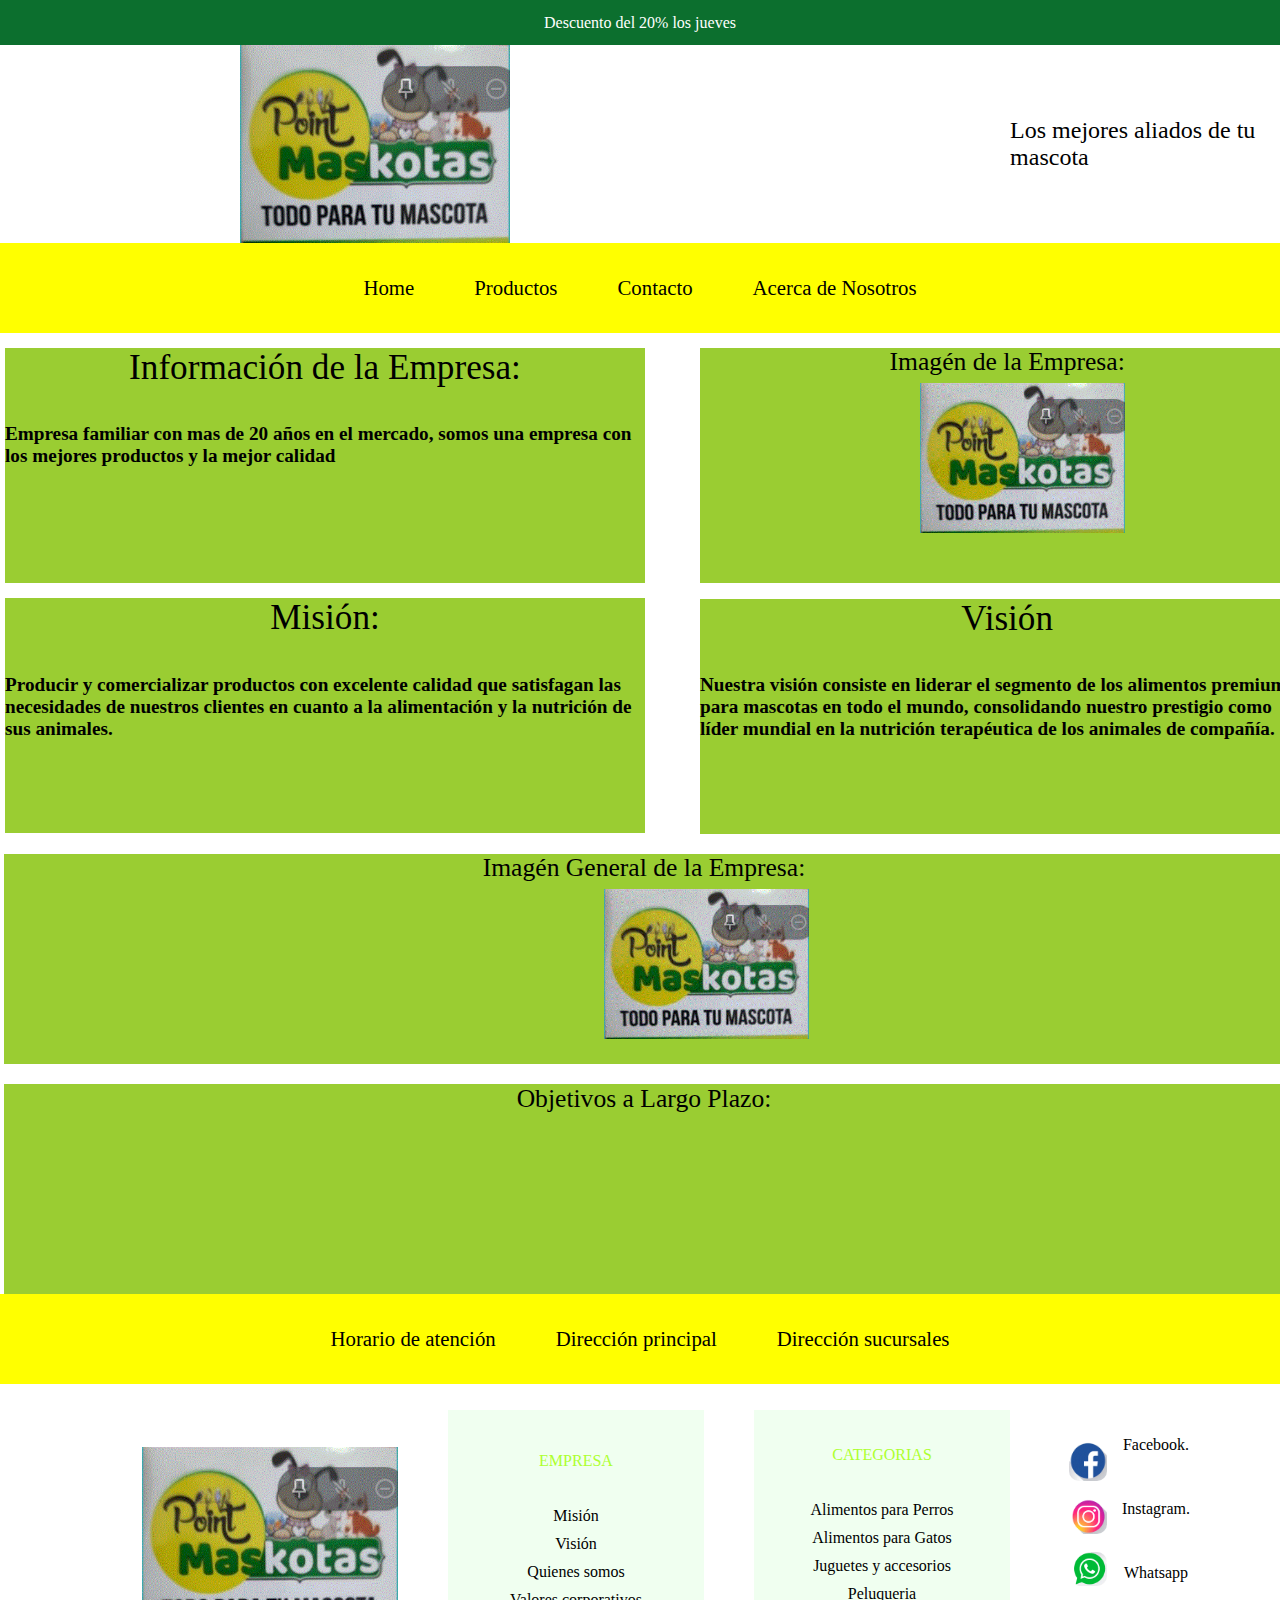
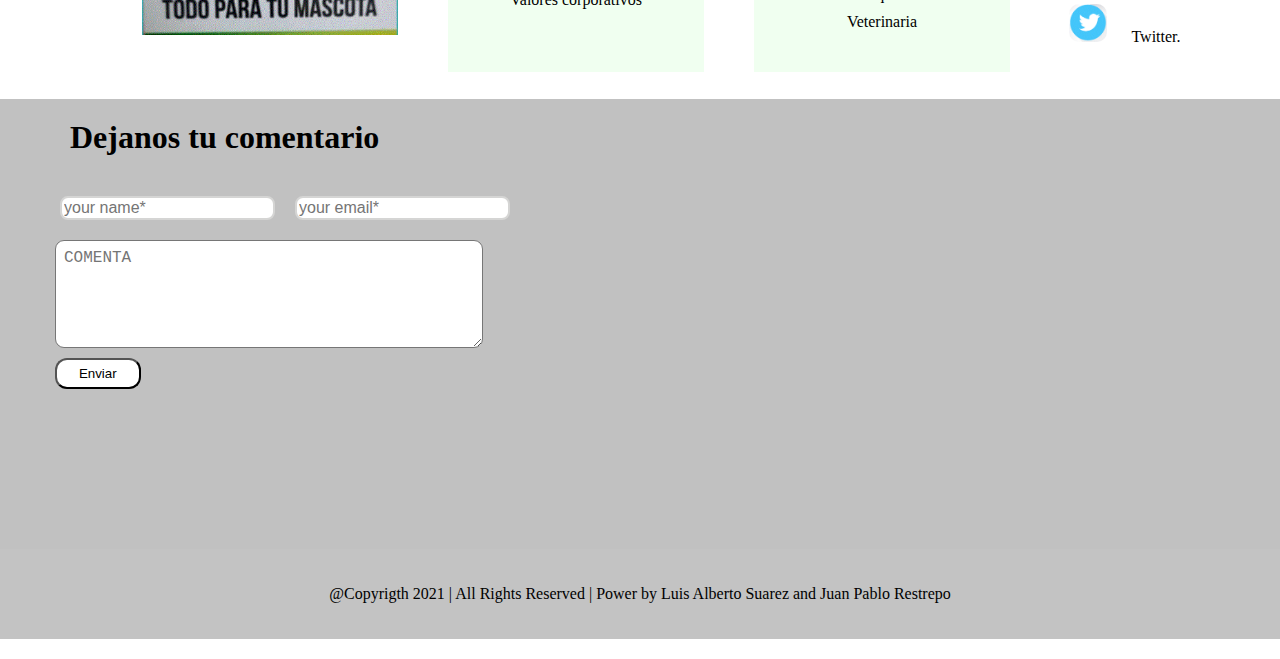
<file: acercaDeNo.html>
<!DOCTYPE html>
<html lang="es">
<head>
    <meta charset="UTF-8">
    <meta http-equiv="X-UA-Compatible" content="IE=edge">
    <meta name="viewport" content="width=device-width, initial-scale=1.0">
    <title>Acerca De Nosotros</title>
    <link rel="stylesheet" href="css/banner1.css">
    <link rel="stylesheet" href="css/logo.css">
    <link rel="stylesheet" href="css/home.css">
    <link rel="stylesheet" href="css/seccionprincipal.css">
    <link rel="stylesheet" href="css/footer.css">
</head>
<body>

    <header>
        <!-- Este es el Banner de publicidad escrita que se desplaza al principio-->
        <section class="banner">
            <div class="row">
                <div class="col-100">
                    <p>Descuento del 20% los jueves</p>                
                <div class="col-100">
                    <p>Por la compra de un producto marca Nutranugget participe de una rifa</p>
                </div>
                <div class="col-100">
                    <p>Descuento del 10% en servicios de Veterinaria</p>
                </div>
            </div>
        </section>
        
        <!-- Secccion del logo y eslogan-->
        <section class="logo">
            <div class="row">
                <figure> 
                    <img src="img/Logo.GIF">
                    <p>Los mejores aliados de tu mascota</p>
                </figure>                
            </div>
        </section>
        
        <!-- Secccion del navegador-->
        <nav>
            <ul>
                <li><a href="index.html">Home</a></li>
                <li><a href="Productos.html">Productos</a></li>
                <li><a href="Contactenos.html">Contacto</a></li>
                <li><a href="acercaDeNo.html">Acerca de Nosotros</a></li>
            </ul>
        </nav>

    </header>
    
    <main>
        <div class="infoEmpresa">
            <p>Información de la Empresa:</p>
            <h2>Empresa familiar con mas de 20 años en el mercado, somos una empresa con
                los mejores productos y la mejor calidad 
            </h2>
        </div>

        <div class="imgEmpresa">
            <img src="img/Logo.GIF" alt="Img Empresa">
            <p>Imagén de la Empresa:</p>
            
        </div>

        <div class="misionEmpresa">
            <p>Misión:</p>
            <h2>Producir y comercializar productos con excelente calidad que satisfagan las necesidades 
                de nuestros clientes en cuanto a la alimentación y la nutrición de sus animales. 
            </h2>
        </div>

        <div class="visionEmpresa">
            <p>Visión</p>
            <h2>Nuestra visión consiste en liderar el segmento de los alimentos premium para mascotas en 
                todo el mundo, consolidando nuestro prestigio como líder mundial en la nutrición terapéutica 
                de los animales de compañía. 
            </h2>            
        </div>

        <div class="imgEmpresaGener">
            <img src="img/Logo.GIF" alt="Img Empresa">
            <p>Imagén General de la Empresa:</p>
            
        </div>

        <div class="objetivosEmpresa">
            <p>Objetivos a Largo Plazo:</p>
            
        </div>
        
    </main>

    <!-- Secccion footer-->
    <footer>

        <nav>
            <ul>
                <li><a href="">Horario de atención</a></li>
                <li><a href="">Dirección principal</a></li>
                <li><a href="">Dirección sucursales</a></li>
            </ul>
        </nav>

        <div class="row-footer">
            <img src="img/Logo.GIF" alt="">
            <div class="empresa">
                <p>EMPRESA</p>
                <ul>
                    <li><a href="">Misión</a> </li>
                    <li><a href="">Visión</a> </li>
                    <li><a href="">Quienes somos</a> </li>
                    <li><a href="">Valores corporativos</a> </li>
                </ul>
            </div>
            <div class="categorias">
                <p>CATEGORIAS</p>
                <ul>
                    <li><a href="">Alimentos para Perros</a></li>
                    <li><a href="">Alimentos para Gatos</a></li>
                    <li><a href="">Juguetes y accesorios</a></li>
                    <li><a href="">Peluqueria</a></li>
                    <li><a href="">Veterinaria</a></li>
                </ul>
            </div>
            <div class="redsocial">
                <img src="img/face.GIF" alt="Logo Footer">  
                

                <img src="img/Insta.GIF" alt="Logo Footer"> 
                

                <img src="img/what.GIF" alt="Logo Footer"> 
                

                <img src="img/Tuiter.GIF" alt="Logo Footer"> 
                
            </div>
            <div class="redsocial-n">
                <ul>
                    <li><a href="https://www.facebook.com/pointmaskotas">Facebook.</a></li>
                    <li><a href="https://www.instagram.com/point_maskotas/?hl=es-la">Instagram.</a></li>
                    <li><a href="">Whatsapp</a></li>
                    <li><a href="">Twitter.</a></li>
                </ul>
            </div>
        </div>
        <div class="row-formulario">
            <div class="col-60">
                <form action="#">
                    <div class="tittle">
                        <h2> Dejanos tu comentario </h2>
                    </div>
                    <div class="casillas">
                        <input class="input-text" type="text" placeholder="your name*">
                        <input class="input-text" type="text" placeholder="your email*">
                    </div>
                    <div class="comentarios">
                        <textarea name="comment1" id="comment" cols="30" rows="5" placeholder="COMENTA"></textarea>
                    </div>
                    <div class="button">
                        <button>Enviar</button>
                    </div>
                </form>
               </div>
        </div>

            <span>@Copyrigth 2021 | All Rights Reserved | Power by Luis Alberto Suarez and Juan Pablo Restrepo  </span>
            
    </footer>
</body>
</html>
</file>
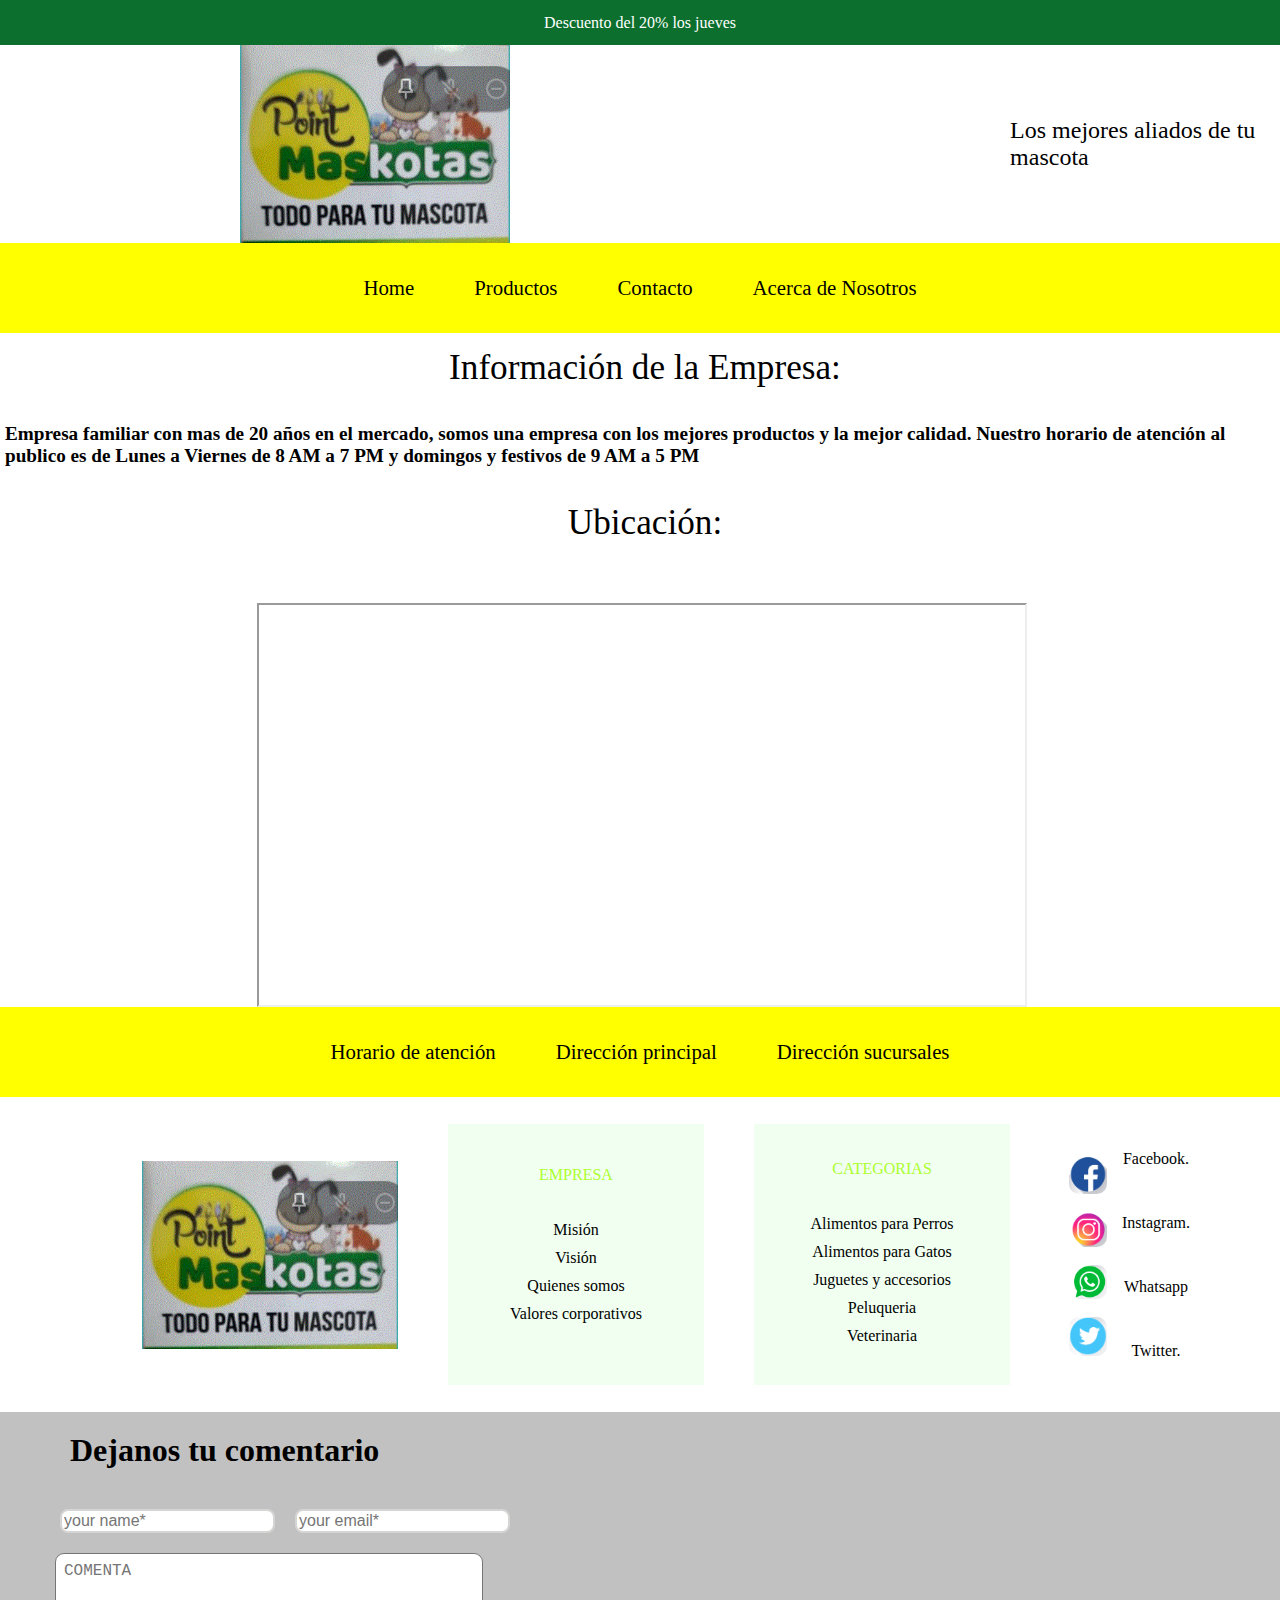
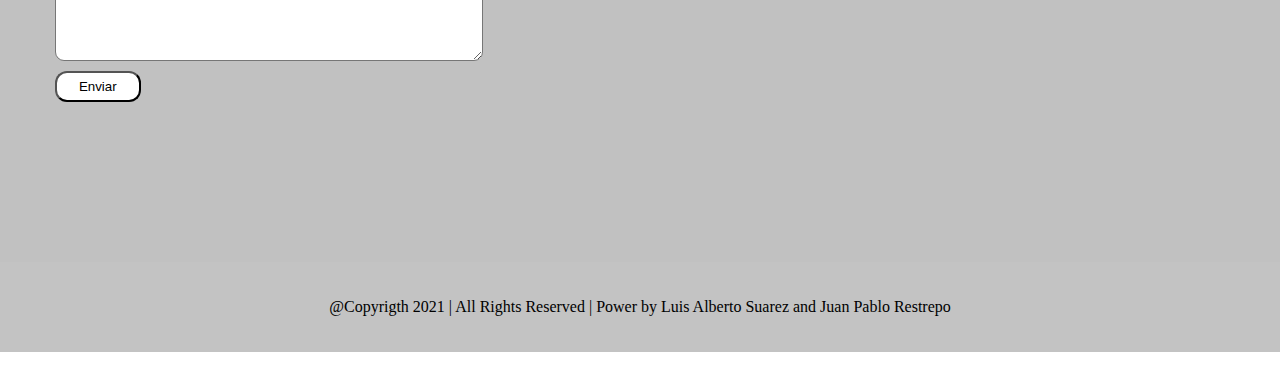
<file: contactenos.html>
<!DOCTYPE html>
<html lang="es">
<head>
    <meta charset="UTF-8">
    <meta http-equiv="X-UA-Compatible" content="IE=edge">
    <meta name="viewport" content="width=device-width, initial-scale=1.0">
    <title>Contactenos</title>
    <link rel="stylesheet" href="css/banner1.css">
    <link rel="stylesheet" href="css/logo.css">
    <link rel="stylesheet" href="css/home.css">
    <link rel="stylesheet" href="css/seccionprincipal-contactos.css">
    <link rel="stylesheet" href="css/footer.css">
</head>
<body>

    <header>
        <!-- Este es el Banner de publicidad escrita que se desplaza al principio-->
        <section class="banner">
            <div class="row">
                <div class="col-100">
                    <p>Descuento del 20% los jueves</p>                
                <div class="col-100">
                    <p>Por la compra de un producto marca Nutranugget participe de una rifa</p>
                </div>
                <div class="col-100">
                    <p>Descuento del 10% en servicios de Veterinaria</p>
                </div>
            </div>
        </section>
        
        <!-- Secccion del logo y eslogan-->
        <section class="logo">
            <div class="row">
                <figure> 
                    <img src="img/Logo.GIF">
                    <p>Los mejores aliados de tu mascota</p>
                </figure>                
            </div>
        </section>
        
        <!-- Secccion del navegador-->
        <nav>
            <ul>
                <li><a href="index.html">Home</a></li>
                <li><a href="Productos.html">Productos</a></li>
                <li><a href="Contactenos.html">Contacto</a></li>
                <li><a href="acercaDeNo.html">Acerca de Nosotros</a></li>
            </ul>
        </nav>

    </header>
    
    <main>
        <div class="infoEmpresa">
            <p>Información de la Empresa:</p>
            <h2>Empresa familiar con mas de 20 años en el mercado, somos una empresa con
                los mejores productos y la mejor calidad.

                Nuestro horario de atención al publico  es de Lunes a Viernes de 8 AM a 7 PM y 
                domingos y festivos de 9 AM a 5 PM
            </h2>
            <p>Ubicación:</p>
        </div>

        <div class="mapaUbicacion">
            <iframe src="https://www.google.com/maps/embed?pb=!1m18!1m12!1m3!1d126916.69937767177!2d-75.
                         65125242516606!3d6.244369471663203!2m3!1f0!2f0!3f0!3m2!1i1024!2i768!4f13.
                         1!3m3!1m2!1s0x8e4428dfb80fad05%3A0x42137cfcc7b53b56!2sMedell%C3%ADn%2C%20Antioquia!5e0!3m2!1ses!2sco!4v1617745139866!5m2!1ses!2sco" 
                         width="60%" height="400" style="border:;" allowfullscreen="" loading="lazy"></iframe>
        </div>
        
    </main>

    <!-- Secccion footer-->
    <footer>

        <nav>
            <ul>
                <li><a href="">Horario de atención</a></li>
                <li><a href="">Dirección principal</a></li>
                <li><a href="">Dirección sucursales</a></li>
            </ul>
        </nav>

        <div class="row-footer">
            <img src="img/Logo.GIF" alt="">
            <div class="empresa">
                <p>EMPRESA</p>
                <ul>
                    <li><a href="">Misión</a> </li>
                    <li><a href="">Visión</a> </li>
                    <li><a href="">Quienes somos</a> </li>
                    <li><a href="">Valores corporativos</a> </li>
                </ul>
            </div>
            <div class="categorias">
                <p>CATEGORIAS</p>
                <ul>
                    <li><a href="">Alimentos para Perros</a></li>
                    <li><a href="">Alimentos para Gatos</a></li>
                    <li><a href="">Juguetes y accesorios</a></li>
                    <li><a href="">Peluqueria</a></li>
                    <li><a href="">Veterinaria</a></li>
                </ul>
            </div>
            <div class="redsocial">
                <img src="img/face.GIF" alt="Logo Footer">  
                

                <img src="img/Insta.GIF" alt="Logo Footer"> 
                

                <img src="img/what.GIF" alt="Logo Footer"> 
                

                <img src="img/Tuiter.GIF" alt="Logo Footer"> 
                
            </div>
            <div class="redsocial-n">
                <ul>
                    <li><a href="https://www.facebook.com/pointmaskotas">Facebook.</a></li>
                    <li><a href="https://www.instagram.com/point_maskotas/?hl=es-la">Instagram.</a></li>
                    <li><a href="">Whatsapp</a></li>
                    <li><a href="">Twitter.</a></li>
                </ul>
            </div>
        </div>
        <div class="row-formulario">
            <div class="col-60">
                <form action="#">
                    <div class="tittle">
                        <h2> Dejanos tu comentario </h2>
                    </div>
                    <div class="casillas">
                        <input class="input-text" type="text" placeholder="your name*">
                        <input class="input-text" type="text" placeholder="your email*">
                    </div>
                    <div class="comentarios">
                        <textarea name="comment1" id="comment" cols="30" rows="5" placeholder="COMENTA"></textarea>
                    </div>
                    <div class="button">
                        <button>Enviar</button>
                    </div>
                </form>
               </div>
        </div>

            <span>@Copyrigth 2021 | All Rights Reserved | Power by Luis Alberto Suarez and Juan Pablo Restrepo  </span>
            
    </footer>

</body>
</html>
</file>
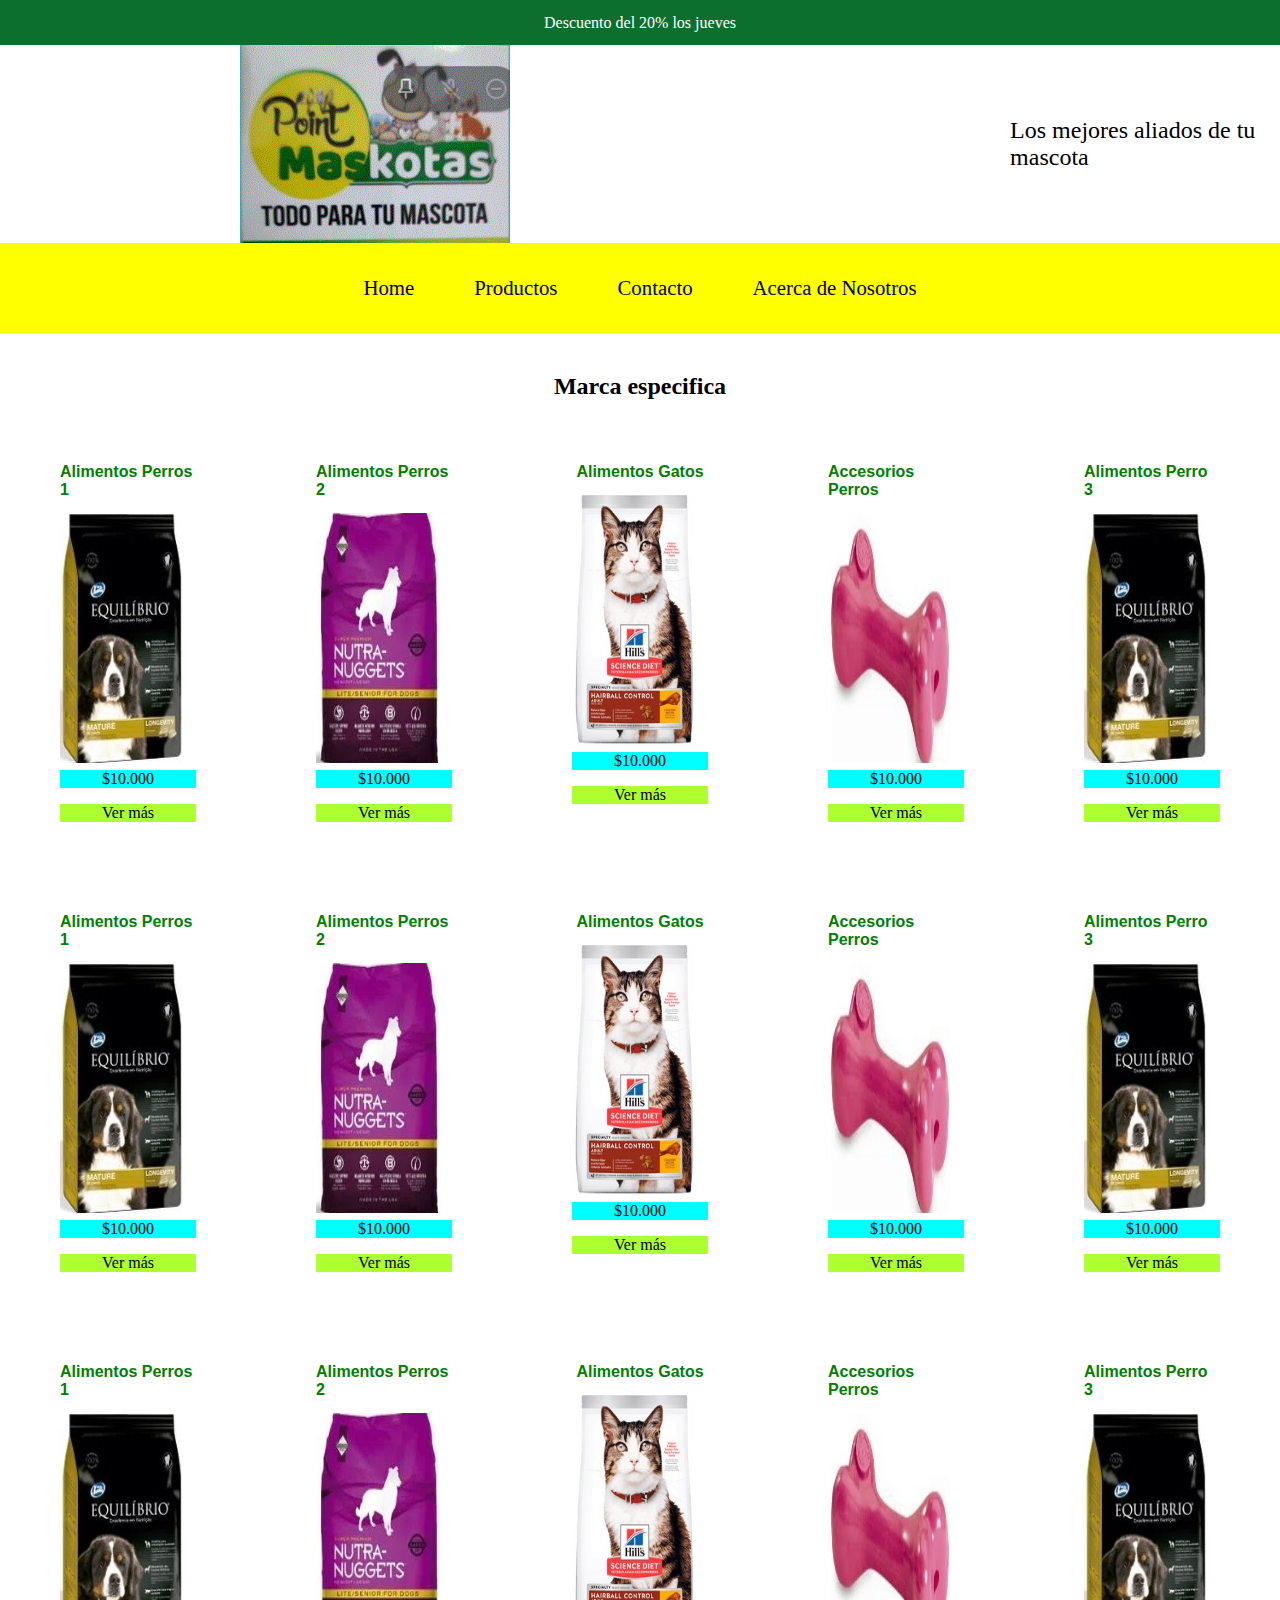
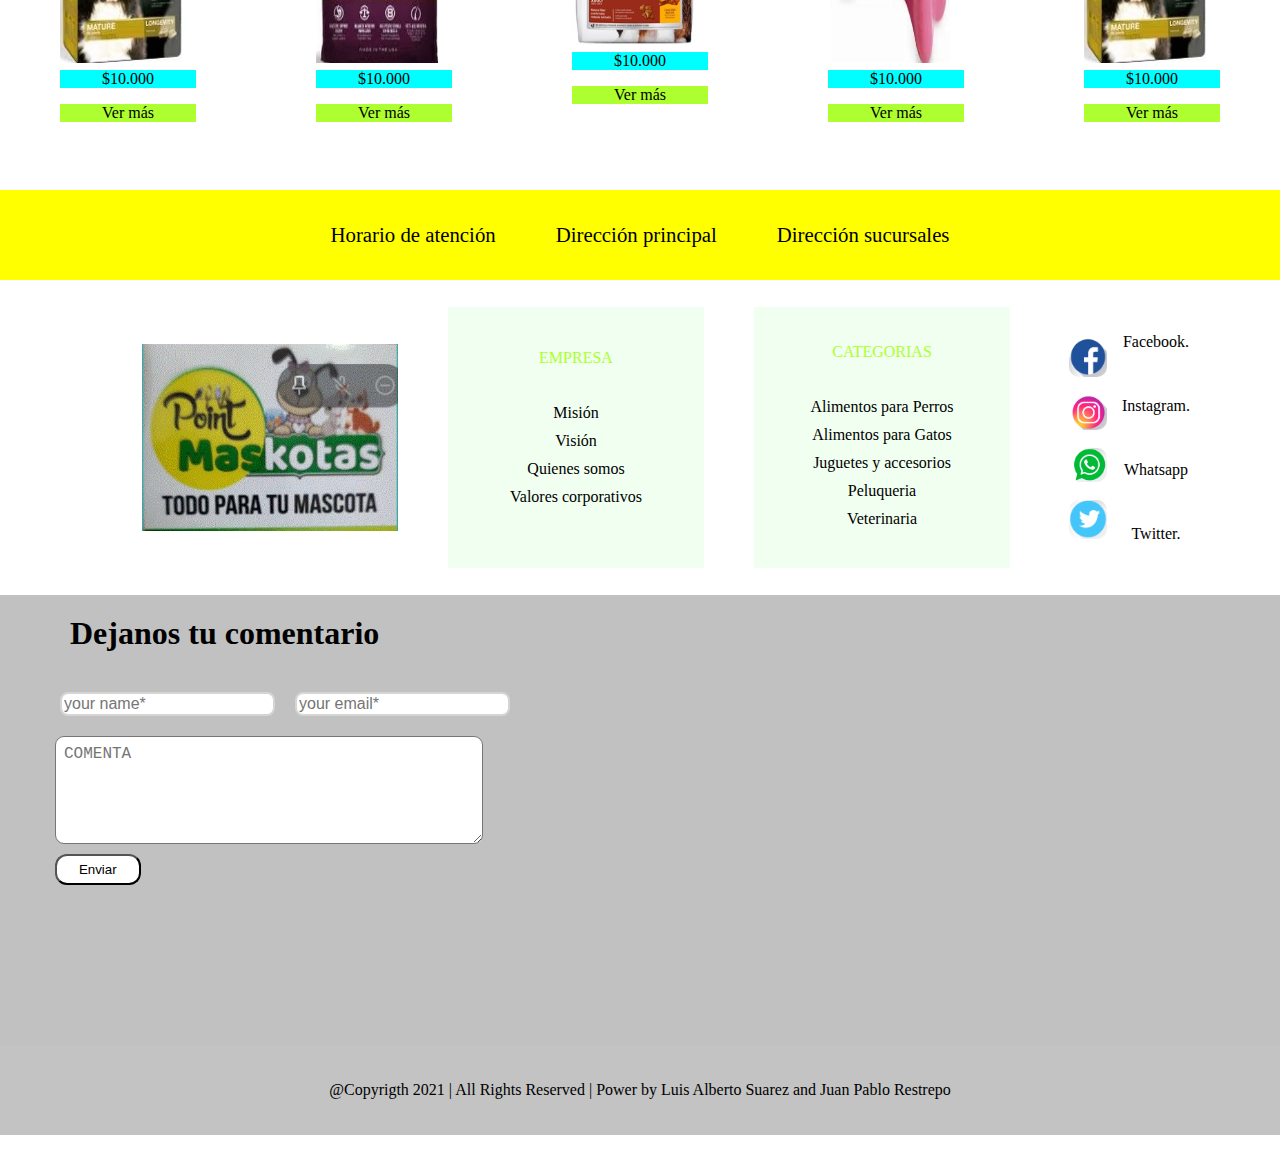
<file: Productos copy.html>
<!DOCTYPE html>
<html lang="es">
<head>
    <meta charset="UTF-8">
    <meta http-equiv="X-UA-Compatible" content="IE=edge">
    <meta name="viewport" content="width=device-width, initial-scale=1.0">
    <title> Productos </title>
    <link rel="stylesheet" href="css/banner1.css">
    <link rel="stylesheet" href="css/home.css">
    <link rel="stylesheet" href="css/logo.css">
    <link rel="stylesheet" href="css/footer.css">
    <link rel="stylesheet" href="css/seccionCentral-productos.css">
</head>
<body>

    <header>
        <!-- Este es el Banner de publicidad escrita que se desplaza al principio-->
        <section class="banner">
            <div class="row">
                <div class="col-100">
                    <p>Descuento del 20% los jueves</p>                
                <div class="col-100">
                    <p>Por la compra de un producto marca Nutranugget participe de una rifa</p>
                </div>
                <div class="col-100">
                    <p>Descuento del 10% en servicios de Veterinaria</p>
                </div>
            </div>
        </section>
        
        <!-- Secccion del logo y eslogan-->
        <section class="logo">
            <div class="row">
                <figure> 
                    <img src="img/Logo.GIF">
                    <p>Los mejores aliados de tu mascota</p>
                </figure>                
            </div>
        </section>
        
        <!-- Secccion del navegador-->
        <nav>
            <ul>
                <li><a href="index.html">Home</a></li>
                <li><a href="Productos.html">Productos</a></li>
                <li><a href="Contactenos.html">Contacto</a></li>
                <li><a href="acercaDeNo.html">Acerca de Nosotros</a></li>
            </ul>
        </nav>

    </header>

    <main>
        <!-- Productos -->
        <section class="seccionCentral">
            <div class="categorias">
                <h2> Marca especifica </h2>
            </div>
        <div class="todosLosArticulos">
            <article>
                <h2>Alimentos Perros 1</h2>
                <img src="img/Alimento1.jpg" alt="img">
                <p>$10.000</p>
                <a href=""> Ver más </a>
            </article>

            <article>
                <h2>Alimentos Perros 2</h2>
                <img src="img/Alimento2.jpg" alt="img">
                <p>$10.000</p>
                <a href=""> Ver más </a>
            </article>

            <article>
                <h2>Alimentos Gatos</h2>
                <img src="img/Alimento3.jpg" alt="img">
                <p>$10.000</p>
                <a href=""> Ver más </a>
            </article>

            <article>
                <h2>Accesorios Perros</h2>
                <img src="img/AccsoriosPerro.jpg" alt="img">
                <p>$10.000</p>
                <a href=""> Ver más </a>
            </article>

            <article>
                <h2>Alimentos Perro 3</h2>
                <img src="img/Alimento1.jpg" alt="img">
                <p>$10.000</p>
                <a href=""> Ver más </a>
            </article>
    </div>

     <!-- Productos 2da linea -->
     <section class="seccionCentral">
    <div class="todosLosArticulos">
        <article>
            <h2>Alimentos Perros 1</h2>
            <img src="img/Alimento1.jpg" alt="img">
            <p>$10.000</p>
            <a href=""> Ver más </a>
        </article>

        <article>
            <h2>Alimentos Perros 2</h2>
            <img src="img/Alimento2.jpg" alt="img">
            <p>$10.000</p>
            <a href=""> Ver más </a>
        </article>

        <article>
            <h2>Alimentos Gatos</h2>
            <img src="img/Alimento3.jpg" alt="img">
            <p>$10.000</p>
            <a href=""> Ver más </a>
        </article>

        <article>
            <h2>Accesorios Perros</h2>
            <img src="img/AccsoriosPerro.jpg" alt="img">
            <p>$10.000</p>
            <a href=""> Ver más </a>
        </article>

        <article>
            <h2>Alimentos Perro 3</h2>
            <img src="img/Alimento1.jpg" alt="img">
            <p>$10.000</p>
            <a href=""> Ver más </a>
        </article>
</div>

<!-- Productos 2da linea -->
<section class="seccionCentral">
    <div class="todosLosArticulos">
        <article>
            <h2>Alimentos Perros 1</h2>
            <img src="img/Alimento1.jpg" alt="img">
            <p>$10.000</p>
            <a href=""> Ver más </a>
        </article>

        <article>
            <h2>Alimentos Perros 2</h2>
            <img src="img/Alimento2.jpg" alt="img">
            <p>$10.000</p>
            <a href=""> Ver más </a>
        </article>

        <article>
            <h2>Alimentos Gatos</h2>
            <img src="img/Alimento3.jpg" alt="img">
            <p>$10.000</p>
            <a href=""> Ver más </a>
        </article>

        <article>
            <h2>Accesorios Perros</h2>
            <img src="img/AccsoriosPerro.jpg" alt="img">
            <p>$10.000</p>
            <a href=""> Ver más </a>
        </article>

        <article>
            <h2>Alimentos Perro 3</h2>
            <img src="img/Alimento1.jpg" alt="img">
            <p>$10.000</p>
            <a href=""> Ver más </a>
        </article>
</div>

    </main>

        <!-- Secccion footer-->
    <footer>

        <nav>
            <ul>
                <li><a href="">Horario de atención</a></li>
                <li><a href="">Dirección principal</a></li>
                <li><a href="">Dirección sucursales</a></li>
            </ul>
        </nav>

        <div class="row-footer">
            <img src="img/Logo.GIF" alt="">
            <div class="empresa">
                <p>EMPRESA</p>
                <ul>
                    <li><a href="">Misión</a> </li>
                    <li><a href="">Visión</a> </li>
                    <li><a href="">Quienes somos</a> </li>
                    <li><a href="">Valores corporativos</a> </li>
                </ul>
            </div>
            <div class="categorias">
                <p>CATEGORIAS</p>
                <ul>
                    <li><a href="">Alimentos para Perros</a></li>
                    <li><a href="">Alimentos para Gatos</a></li>
                    <li><a href="">Juguetes y accesorios</a></li>
                    <li><a href="">Peluqueria</a></li>
                    <li><a href="">Veterinaria</a></li>
                </ul>
            </div>
            <div class="redsocial">
                <img src="img/face.GIF" alt="Logo Footer">  
                

                <img src="img/Insta.GIF" alt="Logo Footer"> 
                

                <img src="img/what.GIF" alt="Logo Footer"> 
                

                <img src="img/Tuiter.GIF" alt="Logo Footer"> 
                
            </div>
            <div class="redsocial-n">
                <ul>
                    <li><a href="https://www.facebook.com/pointmaskotas">Facebook.</a></li>
                    <li><a href="https://www.instagram.com/point_maskotas/?hl=es-la">Instagram.</a></li>
                    <li><a href="">Whatsapp</a></li>
                    <li><a href="">Twitter.</a></li>
                </ul>
            </div>
        </div>
        <div class="row-formulario">
            <div class="col-60">
                <form action="#">
                    <div class="tittle">
                        <h2> Dejanos tu comentario </h2>
                    </div>
                    <div class="casillas">
                        <input class="input-text" type="text" placeholder="your name*">
                        <input class="input-text" type="text" placeholder="your email*">
                    </div>
                    <div class="comentarios">
                        <textarea name="comment1" id="comment" cols="30" rows="5" placeholder="COMENTA"></textarea>
                    </div>
                    <div class="button">
                        <button>Enviar</button>
                    </div>
                </form>
               </div>
        </div>

            <span>@Copyrigth 2021 | All Rights Reserved | Power by Luis Alberto Suarez and Juan Pablo Restrepo  </span>
            
    </footer>
</body>
</html>
</file>
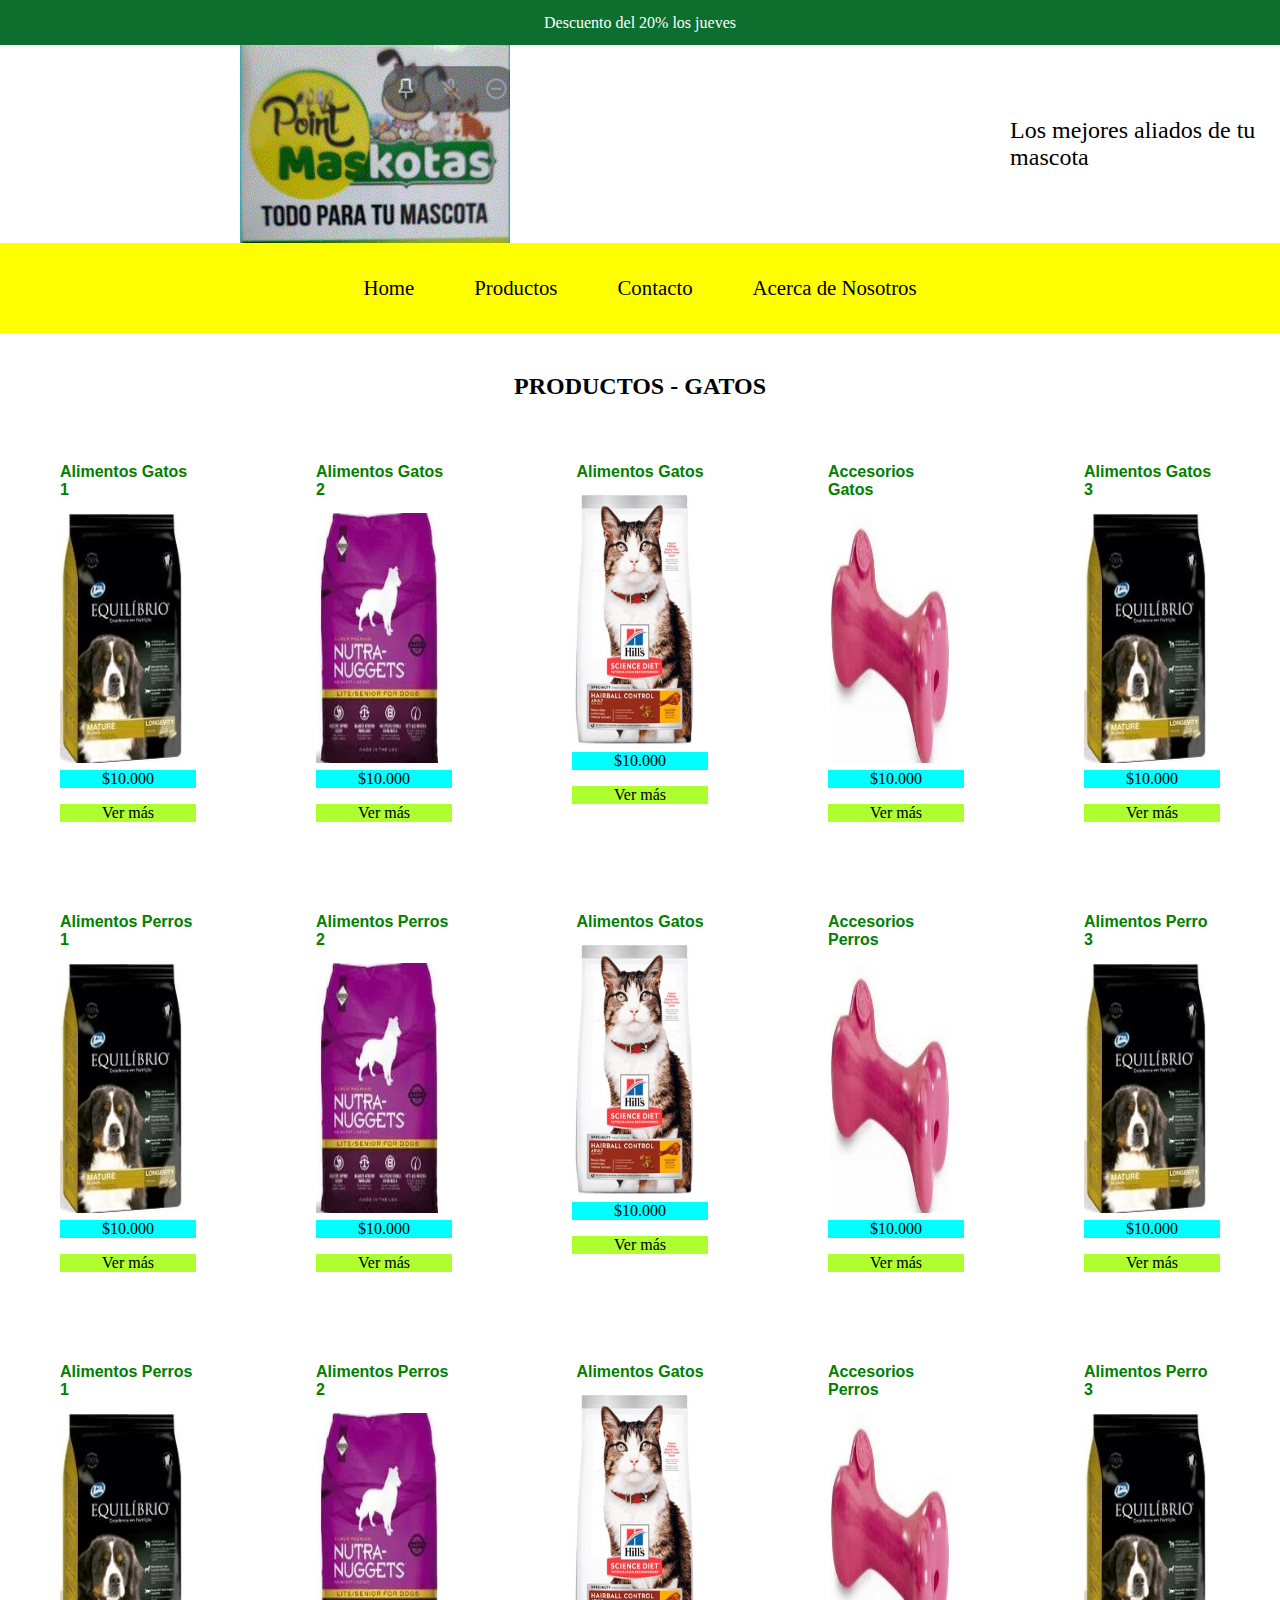
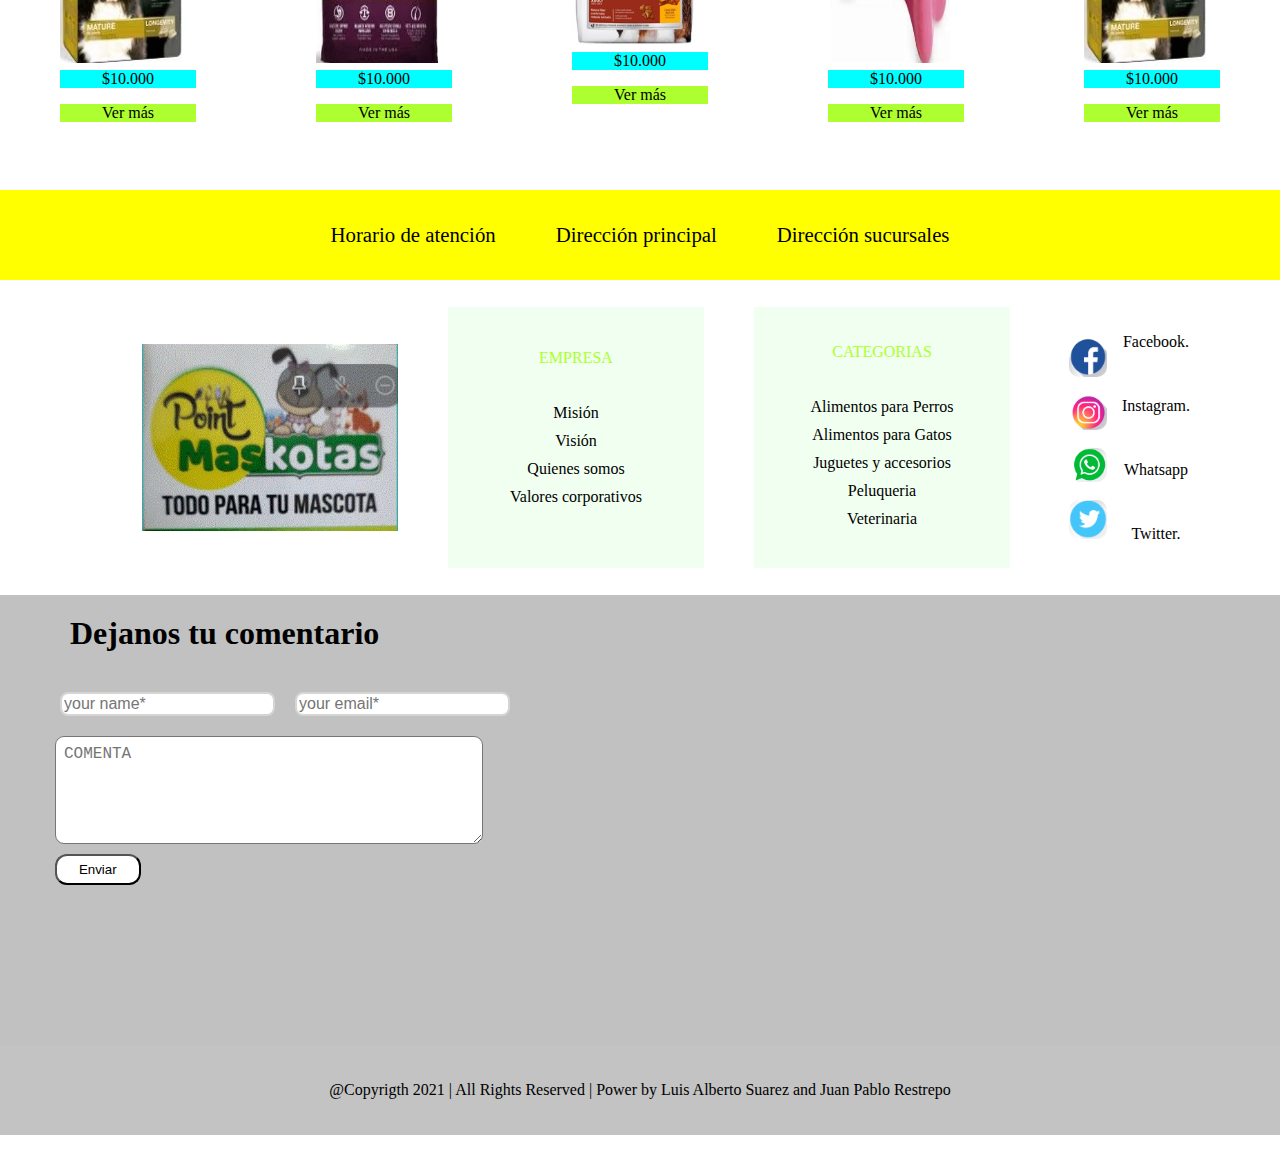
<file: Productos-gatos.html>
<!DOCTYPE html>
<html lang="es">
<head>
    <meta charset="UTF-8">
    <meta http-equiv="X-UA-Compatible" content="IE=edge">
    <meta name="viewport" content="width=device-width, initial-scale=1.0">
    <title> Productos </title>
    <link rel="stylesheet" href="css/banner1.css">
    <link rel="stylesheet" href="css/home.css">
    <link rel="stylesheet" href="css/logo.css">
    <link rel="stylesheet" href="css/footer.css">
    <link rel="stylesheet" href="css/seccioncentral-productos-gatos.css">
</head>
<body>

    <header>
        <!-- Este es el Banner de publicidad escrita que se desplaza al principio-->
        <section class="banner">
            <div class="row">
                <div class="col-100">
                    <p>Descuento del 20% los jueves</p>                
                <div class="col-100">
                    <p>Por la compra de un producto marca Nutranugget participe de una rifa</p>
                </div>
                <div class="col-100">
                    <p>Descuento del 10% en servicios de Veterinaria</p>
                </div>
            </div>
        </section>
        
        <!-- Secccion del logo y eslogan-->
        <section class="logo">
            <div class="row">
                <figure> 
                    <img src="img/Logo.GIF">
                    <p>Los mejores aliados de tu mascota</p>
                </figure>                
            </div>
        </section>
        
        <!-- Secccion del navegador-->
        <nav>
            <ul>
                <li><a href="index.html">Home</a></li>
                <li><a href="Productos.html">Productos</a></li>
                <li><a href="Contactenos.html">Contacto</a></li>
                <li><a href="acercaDeNo.html">Acerca de Nosotros</a></li>
            </ul>
        </nav>

    </header>

    <main>
        <!-- Productos -->
        <section class="seccionCentral">
            <div class="categorias">
                <h2> PRODUCTOS - GATOS </h2>
            </div>
        <div class="todosLosArticulos">
            <article>
                <h2>Alimentos Gatos 1</h2>
                <img src="img/Alimento1.jpg" alt="img">
                <p>$10.000</p>
                <a href=""> Ver más </a>
            </article>

            <article>
                <h2>Alimentos Gatos 2</h2>
                <img src="img/Alimento2.jpg" alt="img">
                <p>$10.000</p>
                <a href=""> Ver más </a>
            </article>

            <article>
                <h2>Alimentos Gatos</h2>
                <img src="img/Alimento3.jpg" alt="img">
                <p>$10.000</p>
                <a href=""> Ver más </a>
            </article>

            <article>
                <h2>Accesorios Gatos</h2>
                <img src="img/AccsoriosPerro.jpg" alt="img">
                <p>$10.000</p>
                <a href=""> Ver más </a>
            </article>

            <article>
                <h2>Alimentos Gatos 3</h2>
                <img src="img/Alimento1.jpg" alt="img">
                <p>$10.000</p>
                <a href=""> Ver más </a>
            </article>
    </div>

     <!-- Productos 2da linea -->
     <section class="seccionCentral">
    <div class="todosLosArticulos">
        <article>
            <h2>Alimentos Perros 1</h2>
            <img src="img/Alimento1.jpg" alt="img">
            <p>$10.000</p>
            <a href=""> Ver más </a>
        </article>

        <article>
            <h2>Alimentos Perros 2</h2>
            <img src="img/Alimento2.jpg" alt="img">
            <p>$10.000</p>
            <a href=""> Ver más </a>
        </article>

        <article>
            <h2>Alimentos Gatos</h2>
            <img src="img/Alimento3.jpg" alt="img">
            <p>$10.000</p>
            <a href=""> Ver más </a>
        </article>

        <article>
            <h2>Accesorios Perros</h2>
            <img src="img/AccsoriosPerro.jpg" alt="img">
            <p>$10.000</p>
            <a href=""> Ver más </a>
        </article>

        <article>
            <h2>Alimentos Perro 3</h2>
            <img src="img/Alimento1.jpg" alt="img">
            <p>$10.000</p>
            <a href=""> Ver más </a>
        </article>
</div>

<!-- Productos 2da linea -->
<section class="seccionCentral">
    <div class="todosLosArticulos">
        <article>
            <h2>Alimentos Perros 1</h2>
            <img src="img/Alimento1.jpg" alt="img">
            <p>$10.000</p>
            <a href=""> Ver más </a>
        </article>

        <article>
            <h2>Alimentos Perros 2</h2>
            <img src="img/Alimento2.jpg" alt="img">
            <p>$10.000</p>
            <a href=""> Ver más </a>
        </article>

        <article>
            <h2>Alimentos Gatos</h2>
            <img src="img/Alimento3.jpg" alt="img">
            <p>$10.000</p>
            <a href=""> Ver más </a>
        </article>

        <article>
            <h2>Accesorios Perros</h2>
            <img src="img/AccsoriosPerro.jpg" alt="img">
            <p>$10.000</p>
            <a href=""> Ver más </a>
        </article>

        <article>
            <h2>Alimentos Perro 3</h2>
            <img src="img/Alimento1.jpg" alt="img">
            <p>$10.000</p>
            <a href=""> Ver más </a>
        </article>
</div>

    </main>

        <!-- Secccion footer-->
    <footer>

        <nav>
            <ul>
                <li><a href="">Horario de atención</a></li>
                <li><a href="">Dirección principal</a></li>
                <li><a href="">Dirección sucursales</a></li>
            </ul>
        </nav>

        <div class="row-footer">
            <img src="img/Logo.GIF" alt="">
            <div class="empresa">
                <p>EMPRESA</p>
                <ul>
                    <li><a href="">Misión</a> </li>
                    <li><a href="">Visión</a> </li>
                    <li><a href="">Quienes somos</a> </li>
                    <li><a href="">Valores corporativos</a> </li>
                </ul>
            </div>
            <div class="categorias">
                <p>CATEGORIAS</p>
                <ul>
                    <li><a href="">Alimentos para Perros</a></li>
                    <li><a href="">Alimentos para Gatos</a></li>
                    <li><a href="">Juguetes y accesorios</a></li>
                    <li><a href="">Peluqueria</a></li>
                    <li><a href="">Veterinaria</a></li>
                </ul>
            </div>
            <div class="redsocial">
                <img src="img/face.GIF" alt="Logo Footer">  
                

                <img src="img/Insta.GIF" alt="Logo Footer"> 
                

                <img src="img/what.GIF" alt="Logo Footer"> 
                

                <img src="img/Tuiter.GIF" alt="Logo Footer"> 
                
            </div>
            <div class="redsocial-n">
                <ul>
                    <li><a href="https://www.facebook.com/pointmaskotas">Facebook.</a></li>
                    <li><a href="https://www.instagram.com/point_maskotas/?hl=es-la">Instagram.</a></li>
                    <li><a href="">Whatsapp</a></li>
                    <li><a href="">Twitter.</a></li>
                </ul>
            </div>
        </div>
        <div class="row-formulario">
            <div class="col-60">
                <form action="#">
                    <div class="tittle">
                        <h2> Dejanos tu comentario </h2>
                    </div>
                    <div class="casillas">
                        <input class="input-text" type="text" placeholder="your name*">
                        <input class="input-text" type="text" placeholder="your email*">
                    </div>
                    <div class="comentarios">
                        <textarea name="comment1" id="comment" cols="30" rows="5" placeholder="COMENTA"></textarea>
                    </div>
                    <div class="button">
                        <button>Enviar</button>
                    </div>
                </form>
               </div>
        </div>

            <span>@Copyrigth 2021 | All Rights Reserved | Power by Luis Alberto Suarez and Juan Pablo Restrepo  </span>
            
    </footer>
</body>
</html>
</file>
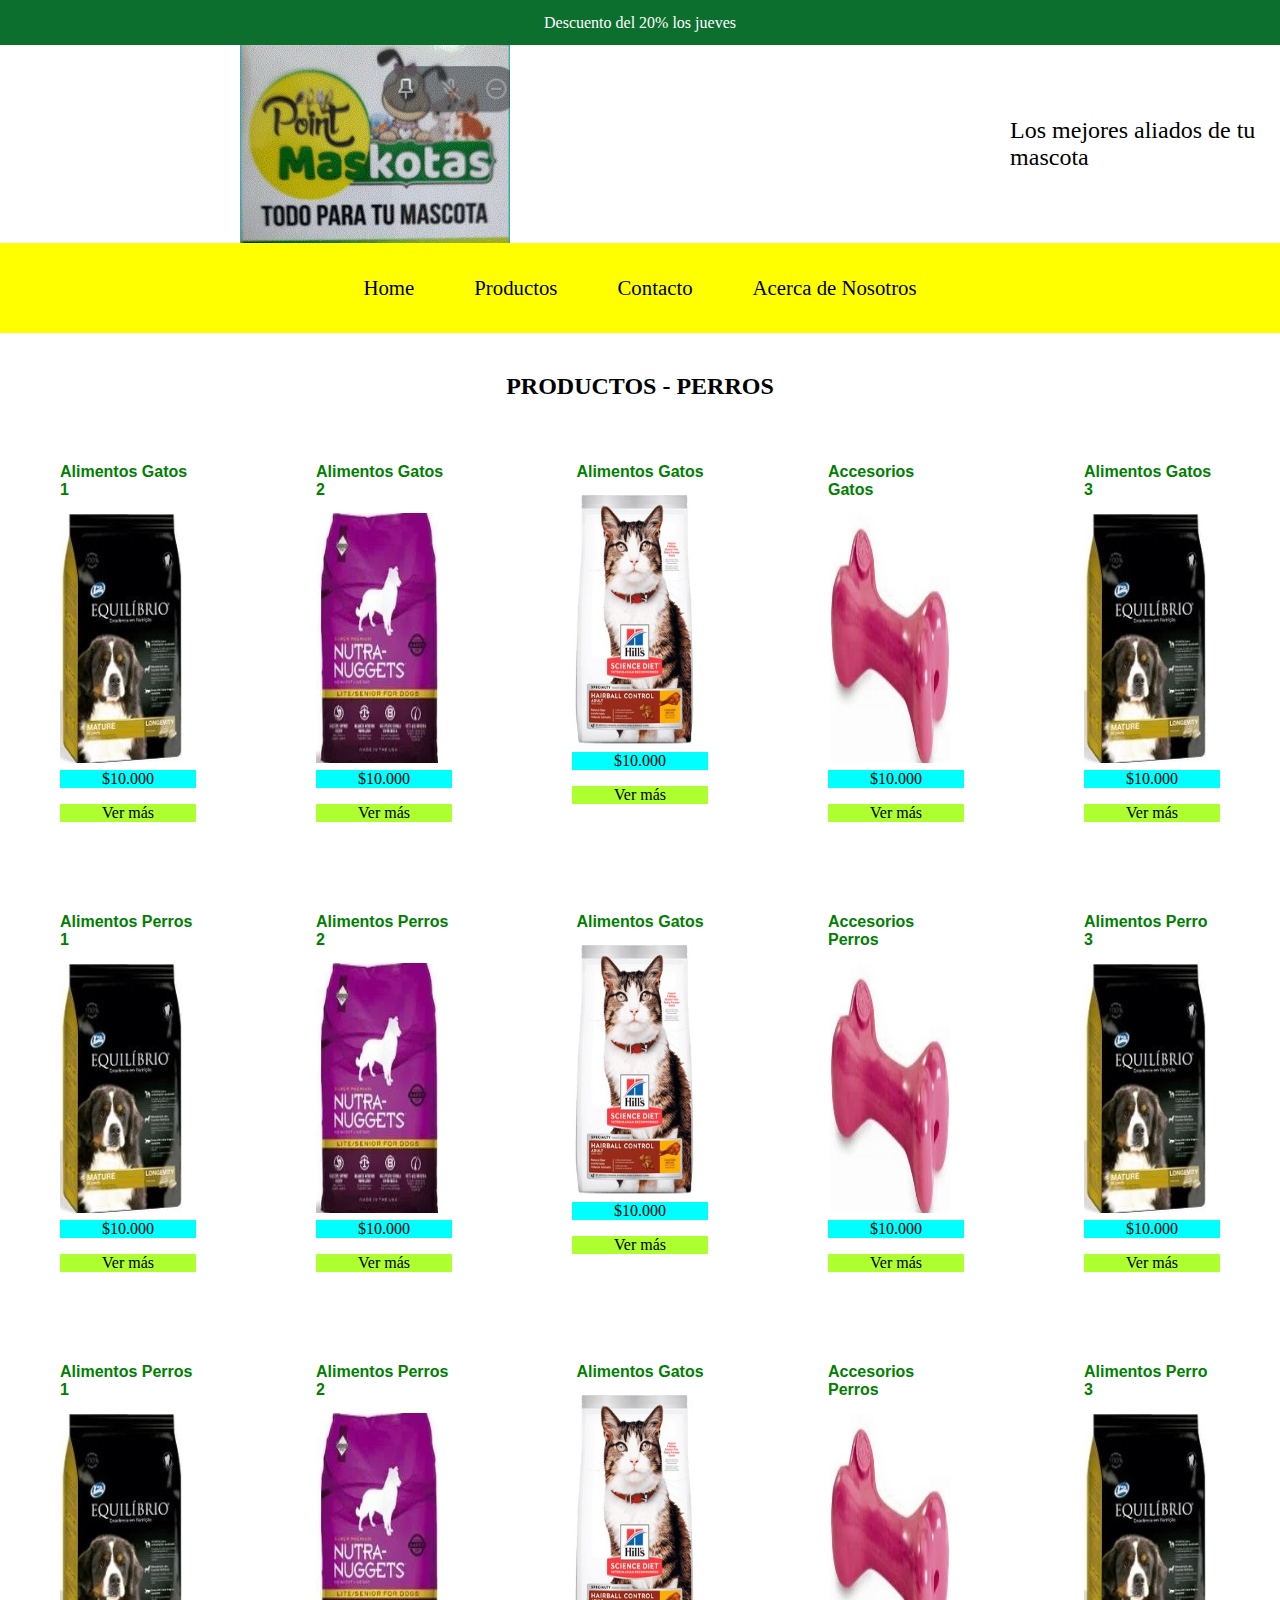
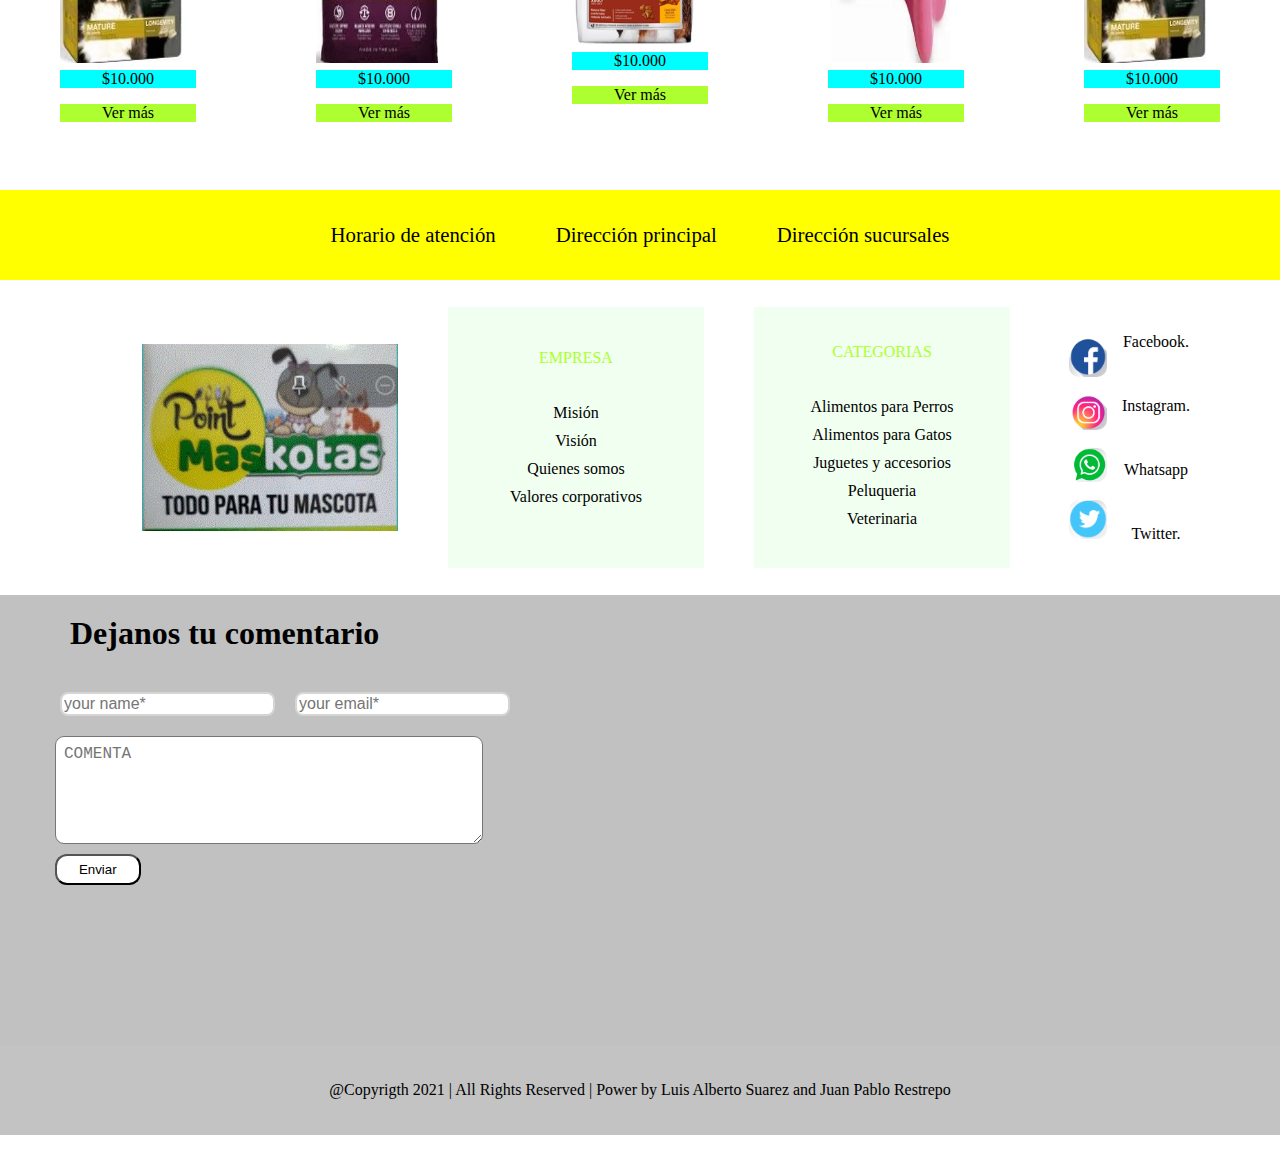
<file: Productos-Perros.html>
<!DOCTYPE html>
<html lang="es">
<head>
    <meta charset="UTF-8">
    <meta http-equiv="X-UA-Compatible" content="IE=edge">
    <meta name="viewport" content="width=device-width, initial-scale=1.0">
    <title> Productos </title>
    <link rel="stylesheet" href="css/banner1.css">
    <link rel="stylesheet" href="css/home.css">
    <link rel="stylesheet" href="css/logo.css">
    <link rel="stylesheet" href="css/footer.css">
    <link rel="stylesheet" href="css/seccioncentral.productos-perro.css">
</head>
<body>

    <header>
        <!-- Este es el Banner de publicidad escrita que se desplaza al principio-->
        <section class="banner">
            <div class="row">
                <div class="col-100">
                    <p>Descuento del 20% los jueves</p>                
                <div class="col-100">
                    <p>Por la compra de un producto marca Nutranugget participe de una rifa</p>
                </div>
                <div class="col-100">
                    <p>Descuento del 10% en servicios de Veterinaria</p>
                </div>
            </div>
        </section>
        
        <!-- Secccion del logo y eslogan-->
        <section class="logo">
            <div class="row">
                <figure> 
                    <img src="img/Logo.GIF">
                    <p>Los mejores aliados de tu mascota</p>
                </figure>                
            </div>
        </section>
        
        <!-- Secccion del navegador-->
        <nav>
            <ul>
                <li><a href="index.html">Home</a></li>
                <li><a href="Productos.html">Productos</a></li>
                <li><a href="Contactenos.html">Contacto</a></li>
                <li><a href="acercaDeNo.html">Acerca de Nosotros</a></li>
            </ul>
        </nav>

    </header>

    <main>
        <!-- Productos -->
        <section class="seccionCentral">
            <div class="categorias">
                <h2> PRODUCTOS - PERROS </h2>
            </div>
        <div class="todosLosArticulos">
            <article>
                <h2>Alimentos Gatos 1</h2>
                <img src="img/Alimento1.jpg" alt="img">
                <p>$10.000</p>
                <a href=""> Ver más </a>
            </article>

            <article>
                <h2>Alimentos Gatos 2</h2>
                <img src="img/Alimento2.jpg" alt="img">
                <p>$10.000</p>
                <a href=""> Ver más </a>
            </article>

            <article>
                <h2>Alimentos Gatos</h2>
                <img src="img/Alimento3.jpg" alt="img">
                <p>$10.000</p>
                <a href=""> Ver más </a>
            </article>

            <article>
                <h2>Accesorios Gatos</h2>
                <img src="img/AccsoriosPerro.jpg" alt="img">
                <p>$10.000</p>
                <a href=""> Ver más </a>
            </article>

            <article>
                <h2>Alimentos Gatos 3</h2>
                <img src="img/Alimento1.jpg" alt="img">
                <p>$10.000</p>
                <a href=""> Ver más </a>
            </article>
    </div>

     <!-- Productos 2da linea -->
     <section class="seccionCentral">
    <div class="todosLosArticulos">
        <article>
            <h2>Alimentos Perros 1</h2>
            <img src="img/Alimento1.jpg" alt="img">
            <p>$10.000</p>
            <a href=""> Ver más </a>
        </article>

        <article>
            <h2>Alimentos Perros 2</h2>
            <img src="img/Alimento2.jpg" alt="img">
            <p>$10.000</p>
            <a href=""> Ver más </a>
        </article>

        <article>
            <h2>Alimentos Gatos</h2>
            <img src="img/Alimento3.jpg" alt="img">
            <p>$10.000</p>
            <a href=""> Ver más </a>
        </article>

        <article>
            <h2>Accesorios Perros</h2>
            <img src="img/AccsoriosPerro.jpg" alt="img">
            <p>$10.000</p>
            <a href=""> Ver más </a>
        </article>

        <article>
            <h2>Alimentos Perro 3</h2>
            <img src="img/Alimento1.jpg" alt="img">
            <p>$10.000</p>
            <a href=""> Ver más </a>
        </article>
</div>

<!-- Productos 2da linea -->
<section class="seccionCentral">
    <div class="todosLosArticulos">
        <article>
            <h2>Alimentos Perros 1</h2>
            <img src="img/Alimento1.jpg" alt="img">
            <p>$10.000</p>
            <a href=""> Ver más </a>
        </article>

        <article>
            <h2>Alimentos Perros 2</h2>
            <img src="img/Alimento2.jpg" alt="img">
            <p>$10.000</p>
            <a href=""> Ver más </a>
        </article>

        <article>
            <h2>Alimentos Gatos</h2>
            <img src="img/Alimento3.jpg" alt="img">
            <p>$10.000</p>
            <a href=""> Ver más </a>
        </article>

        <article>
            <h2>Accesorios Perros</h2>
            <img src="img/AccsoriosPerro.jpg" alt="img">
            <p>$10.000</p>
            <a href=""> Ver más </a>
        </article>

        <article>
            <h2>Alimentos Perro 3</h2>
            <img src="img/Alimento1.jpg" alt="img">
            <p>$10.000</p>
            <a href=""> Ver más </a>
        </article>
</div>

    </main>

        <!-- Secccion footer-->
    <footer>

        <nav>
            <ul>
                <li><a href="">Horario de atención</a></li>
                <li><a href="">Dirección principal</a></li>
                <li><a href="">Dirección sucursales</a></li>
            </ul>
        </nav>

        <div class="row-footer">
            <img src="img/Logo.GIF" alt="">
            <div class="empresa">
                <p>EMPRESA</p>
                <ul>
                    <li><a href="">Misión</a> </li>
                    <li><a href="">Visión</a> </li>
                    <li><a href="">Quienes somos</a> </li>
                    <li><a href="">Valores corporativos</a> </li>
                </ul>
            </div>
            <div class="categorias">
                <p>CATEGORIAS</p>
                <ul>
                    <li><a href="">Alimentos para Perros</a></li>
                    <li><a href="">Alimentos para Gatos</a></li>
                    <li><a href="">Juguetes y accesorios</a></li>
                    <li><a href="">Peluqueria</a></li>
                    <li><a href="">Veterinaria</a></li>
                </ul>
            </div>
            <div class="redsocial">
                <img src="img/face.GIF" alt="Logo Footer">  
                

                <img src="img/Insta.GIF" alt="Logo Footer"> 
                

                <img src="img/what.GIF" alt="Logo Footer"> 
                

                <img src="img/Tuiter.GIF" alt="Logo Footer"> 
                
            </div>
            <div class="redsocial-n">
                <ul>
                    <li><a href="https://www.facebook.com/pointmaskotas">Facebook.</a></li>
                    <li><a href="https://www.instagram.com/point_maskotas/?hl=es-la">Instagram.</a></li>
                    <li><a href="">Whatsapp</a></li>
                    <li><a href="">Twitter.</a></li>
                </ul>
            </div>
        </div>
        <div class="row-formulario">
            <div class="col-60">
                <form action="#">
                    <div class="tittle">
                        <h2> Dejanos tu comentario </h2>
                    </div>
                    <div class="casillas">
                        <input class="input-text" type="text" placeholder="your name*">
                        <input class="input-text" type="text" placeholder="your email*">
                    </div>
                    <div class="comentarios">
                        <textarea name="comment1" id="comment" cols="30" rows="5" placeholder="COMENTA"></textarea>
                    </div>
                    <div class="button">
                        <button>Enviar</button>
                    </div>
                </form>
               </div>
        </div>

            <span>@Copyrigth 2021 | All Rights Reserved | Power by Luis Alberto Suarez and Juan Pablo Restrepo  </span>
            
    </footer>
</body>
</html>
</file>
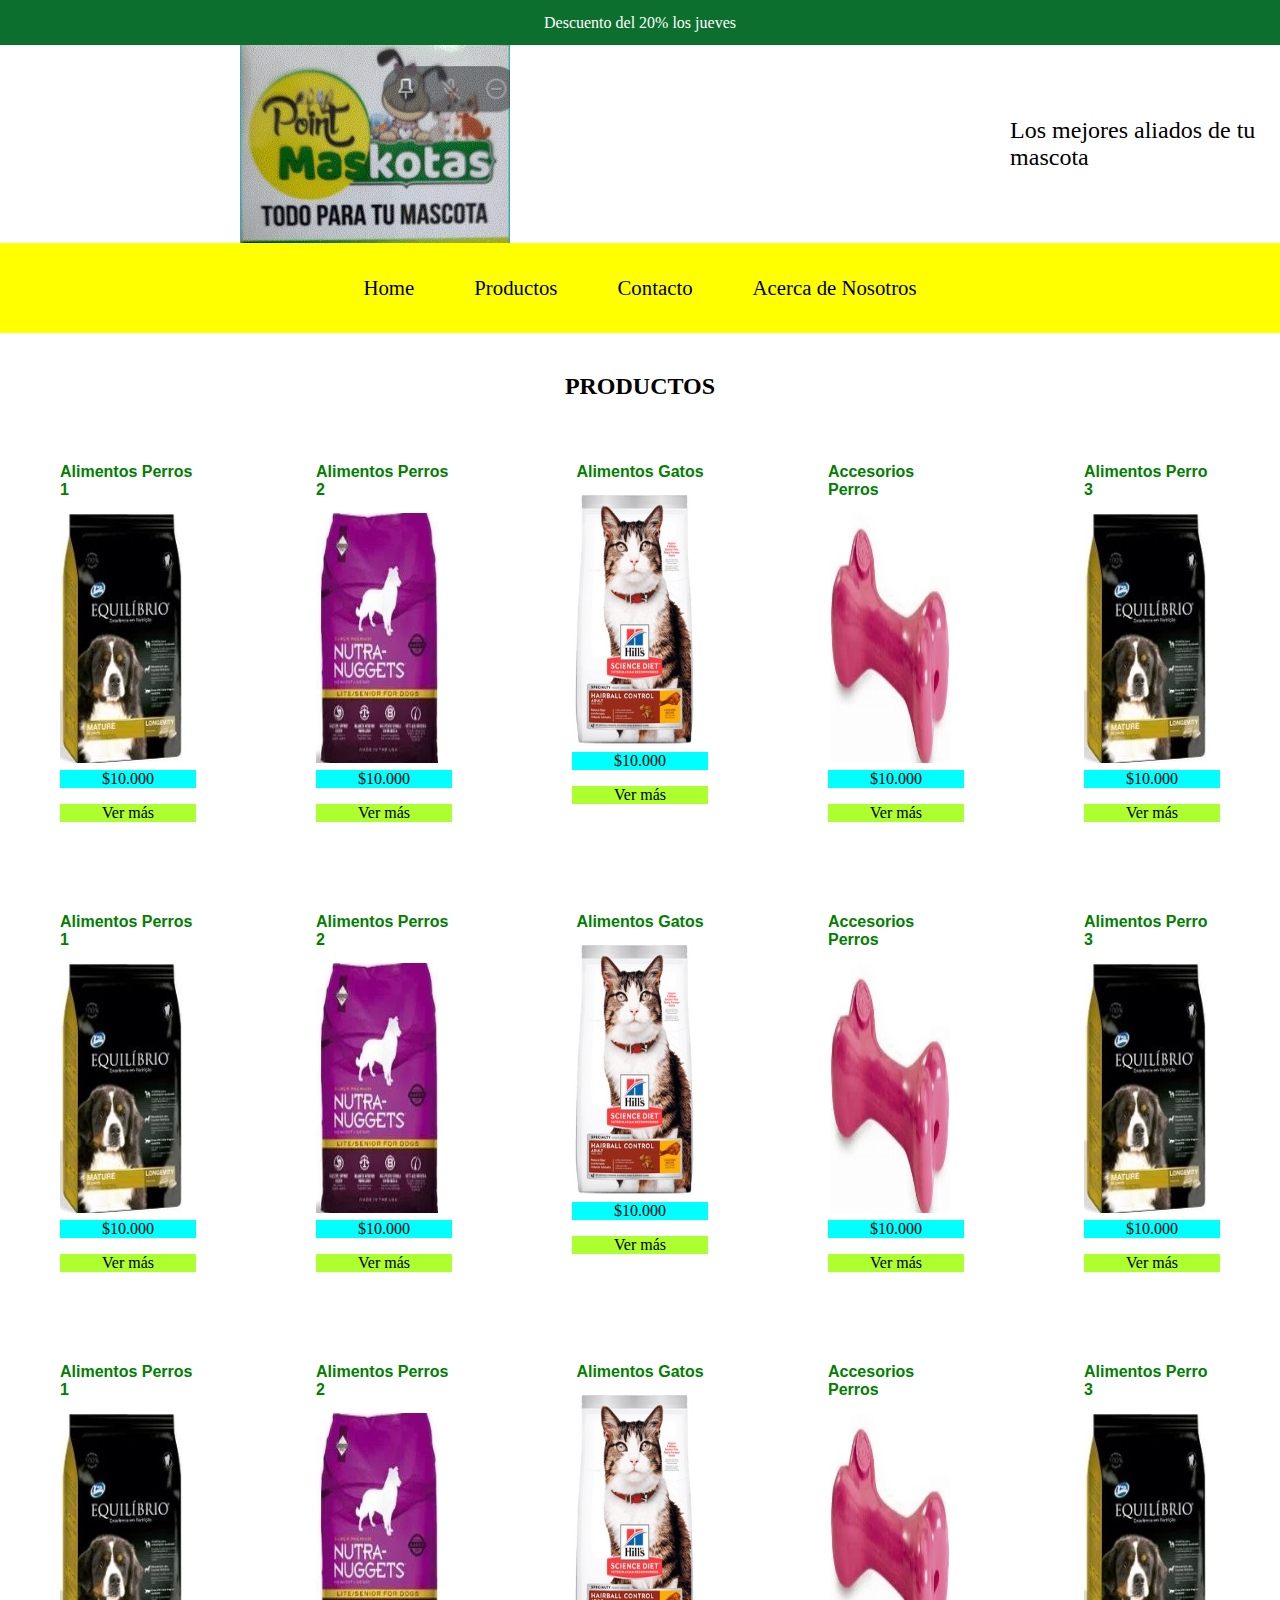
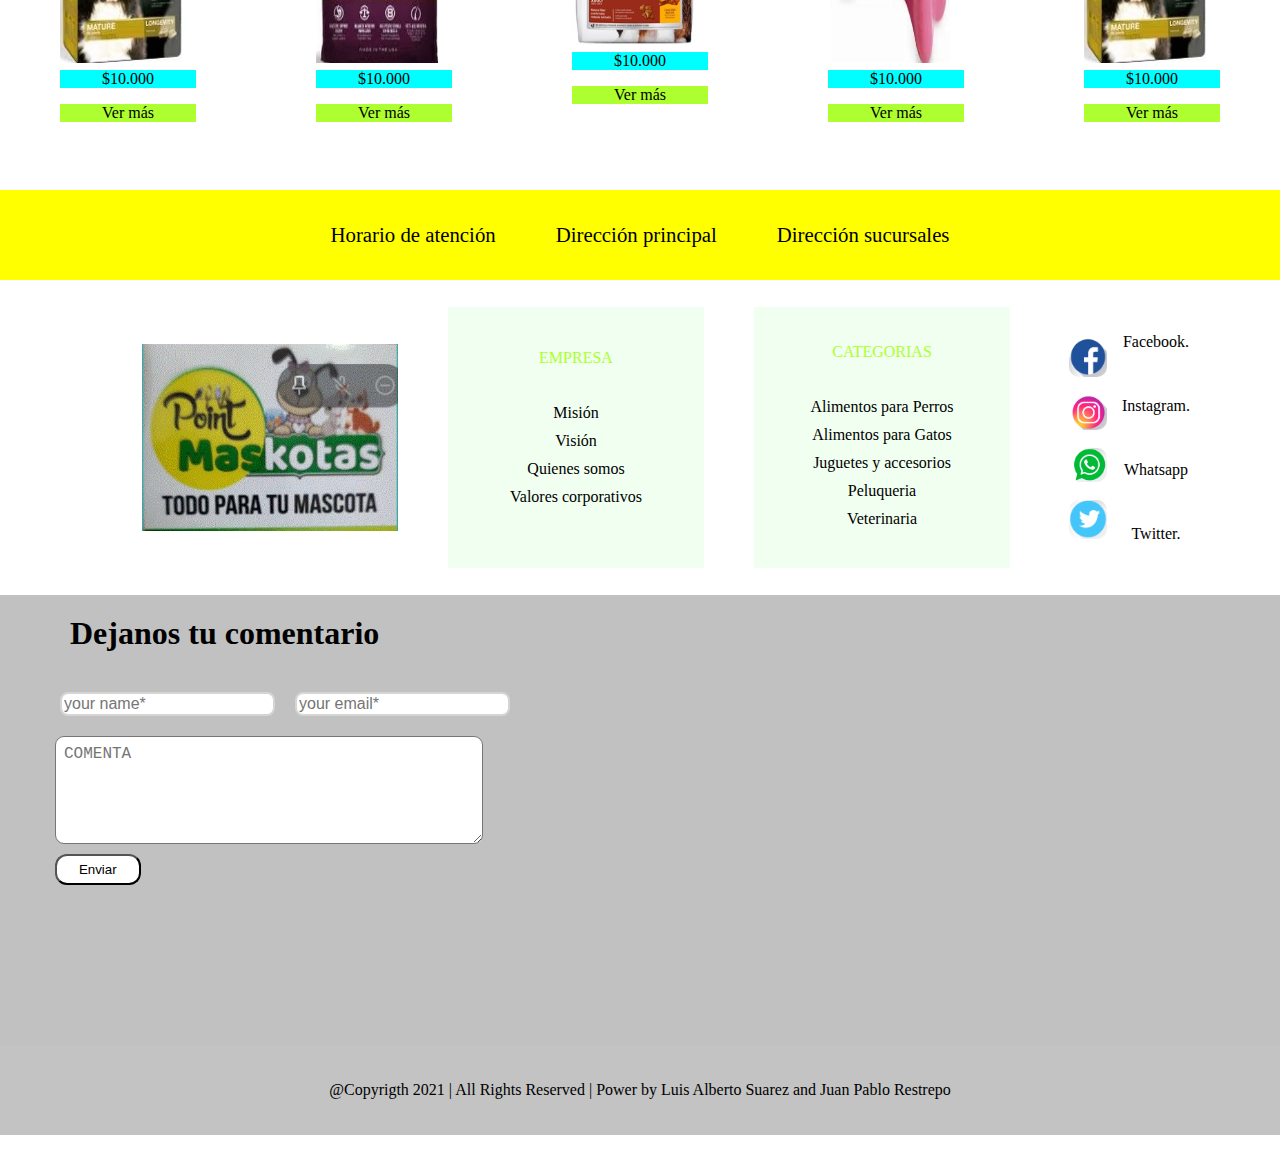
<file: Productos.html>
<!DOCTYPE html>
<html lang="es">
<head>
    <meta charset="UTF-8">
    <meta http-equiv="X-UA-Compatible" content="IE=edge">
    <meta name="viewport" content="width=device-width, initial-scale=1.0">
    <title> Productos </title>
    <link rel="stylesheet" href="css/banner1.css">
    <link rel="stylesheet" href="css/home.css">
    <link rel="stylesheet" href="css/logo.css">
    <link rel="stylesheet" href="css/footer.css">
    <link rel="stylesheet" href="css/seccionCentral-productos.css">
</head>
<body>

    <header>
        <!-- Este es el Banner de publicidad escrita que se desplaza al principio-->
        <section class="banner">
            <div class="row">
                <div class="col-100">
                    <p>Descuento del 20% los jueves</p>                
                <div class="col-100">
                    <p>Por la compra de un producto marca Nutranugget participe de una rifa</p>
                </div>
                <div class="col-100">
                    <p>Descuento del 10% en servicios de Veterinaria</p>
                </div>
            </div>
        </section>
        
        <!-- Secccion del logo y eslogan-->
        <section class="logo">
            <div class="row">
                <figure> 
                    <img src="img/Logo.GIF">
                    <p>Los mejores aliados de tu mascota</p>
                </figure>                
            </div>
        </section>
        
        <!-- Secccion del navegador-->
        <nav>
            <ul>
                <li><a href="index.html">Home</a></li>
                <li><a href="Productos.html">Productos</a></li>
                <li><a href="Contactenos.html">Contacto</a></li>
                <li><a href="acercaDeNo.html">Acerca de Nosotros</a></li>
            </ul>
        </nav>

    </header>

    <main>
        <!-- Productos -->
        <section class="seccionCentral">
            <div class="categorias">
                <h2> PRODUCTOS </h2>
            </div>
        <div class="todosLosArticulos">
            <article>
                <h2>Alimentos Perros 1</h2>
                <img src="img/Alimento1.jpg" alt="img">
                <p>$10.000</p>
                <a href=""> Ver más </a>
            </article>

            <article>
                <h2>Alimentos Perros 2</h2>
                <img src="img/Alimento2.jpg" alt="img">
                <p>$10.000</p>
                <a href=""> Ver más </a>
            </article>

            <article>
                <h2>Alimentos Gatos</h2>
                <img src="img/Alimento3.jpg" alt="img">
                <p>$10.000</p>
                <a href=""> Ver más </a>
            </article>

            <article>
                <h2>Accesorios Perros</h2>
                <img src="img/AccsoriosPerro.jpg" alt="img">
                <p>$10.000</p>
                <a href=""> Ver más </a>
            </article>

            <article>
                <h2>Alimentos Perro 3</h2>
                <img src="img/Alimento1.jpg" alt="img">
                <p>$10.000</p>
                <a href=""> Ver más </a>
            </article>
    </div>

     <!-- Productos 2da linea -->
     <section class="seccionCentral">
    <div class="todosLosArticulos">
        <article>
            <h2>Alimentos Perros 1</h2>
            <img src="img/Alimento1.jpg" alt="img">
            <p>$10.000</p>
            <a href=""> Ver más </a>
        </article>

        <article>
            <h2>Alimentos Perros 2</h2>
            <img src="img/Alimento2.jpg" alt="img">
            <p>$10.000</p>
            <a href=""> Ver más </a>
        </article>

        <article>
            <h2>Alimentos Gatos</h2>
            <img src="img/Alimento3.jpg" alt="img">
            <p>$10.000</p>
            <a href=""> Ver más </a>
        </article>

        <article>
            <h2>Accesorios Perros</h2>
            <img src="img/AccsoriosPerro.jpg" alt="img">
            <p>$10.000</p>
            <a href=""> Ver más </a>
        </article>

        <article>
            <h2>Alimentos Perro 3</h2>
            <img src="img/Alimento1.jpg" alt="img">
            <p>$10.000</p>
            <a href=""> Ver más </a>
        </article>
</div>

<!-- Productos 2da linea -->
<section class="seccionCentral">
    <div class="todosLosArticulos">
        <article>
            <h2>Alimentos Perros 1</h2>
            <img src="img/Alimento1.jpg" alt="img">
            <p>$10.000</p>
            <a href=""> Ver más </a>
        </article>

        <article>
            <h2>Alimentos Perros 2</h2>
            <img src="img/Alimento2.jpg" alt="img">
            <p>$10.000</p>
            <a href=""> Ver más </a>
        </article>

        <article>
            <h2>Alimentos Gatos</h2>
            <img src="img/Alimento3.jpg" alt="img">
            <p>$10.000</p>
            <a href=""> Ver más </a>
        </article>

        <article>
            <h2>Accesorios Perros</h2>
            <img src="img/AccsoriosPerro.jpg" alt="img">
            <p>$10.000</p>
            <a href=""> Ver más </a>
        </article>

        <article>
            <h2>Alimentos Perro 3</h2>
            <img src="img/Alimento1.jpg" alt="img">
            <p>$10.000</p>
            <a href=""> Ver más </a>
        </article>
</div>

    </main>

        <!-- Secccion footer-->
    <footer>

        <nav>
            <ul>
                <li><a href="">Horario de atención</a></li>
                <li><a href="">Dirección principal</a></li>
                <li><a href="">Dirección sucursales</a></li>
            </ul>
        </nav>

        <div class="row-footer">
            <img src="img/Logo.GIF" alt="">
            <div class="empresa">
                <p>EMPRESA</p>
                <ul>
                    <li><a href="">Misión</a> </li>
                    <li><a href="">Visión</a> </li>
                    <li><a href="">Quienes somos</a> </li>
                    <li><a href="">Valores corporativos</a> </li>
                </ul>
            </div>
            <div class="categorias">
                <p>CATEGORIAS</p>
                <ul>
                    <li><a href="">Alimentos para Perros</a></li>
                    <li><a href="">Alimentos para Gatos</a></li>
                    <li><a href="">Juguetes y accesorios</a></li>
                    <li><a href="">Peluqueria</a></li>
                    <li><a href="">Veterinaria</a></li>
                </ul>
            </div>
            <div class="redsocial">
                <img src="img/face.GIF" alt="Logo Footer">  
                

                <img src="img/Insta.GIF" alt="Logo Footer"> 
                

                <img src="img/what.GIF" alt="Logo Footer"> 
                

                <img src="img/Tuiter.GIF" alt="Logo Footer"> 
                
            </div>
            <div class="redsocial-n">
                <ul>
                    <li><a href="https://www.facebook.com/pointmaskotas">Facebook.</a></li>
                    <li><a href="https://www.instagram.com/point_maskotas/?hl=es-la">Instagram.</a></li>
                    <li><a href="">Whatsapp</a></li>
                    <li><a href="">Twitter.</a></li>
                </ul>
            </div>
        </div>
        <div class="row-formulario">
            <div class="col-60">
                <form action="#">
                    <div class="tittle">
                        <h2> Dejanos tu comentario </h2>
                    </div>
                    <div class="casillas">
                        <input class="input-text" type="text" placeholder="your name*">
                        <input class="input-text" type="text" placeholder="your email*">
                    </div>
                    <div class="comentarios">
                        <textarea name="comment1" id="comment" cols="30" rows="5" placeholder="COMENTA"></textarea>
                    </div>
                    <div class="button">
                        <button>Enviar</button>
                    </div>
                </form>
               </div>
        </div>

            <span>@Copyrigth 2021 | All Rights Reserved | Power by Luis Alberto Suarez and Juan Pablo Restrepo  </span>
            
    </footer>
</body>
</html>
</file>
<file: css/banner1.css>
body {
    margin-top: 0%;
    margin-left: 0%;
    margin-right: 0%;
    overflow-x: hidden;
    
}

.banner{
    width: 100%;
    height: 5vh;
    background-color: #0c6f2e
}

.banner .row{
    width: 300%;
    height: 5vh;
    display: flex;
    flex-direction: row;
    animation: banner 40s infinite;
    transition: 10s all;
    justify-content: center;
    align-items: center;
}

.banner .row .col-100{
    width: 100%;
    height: 5vh;
    display: flex;
    justify-content: center;
    align-items: center;
    overflow: hidden;
}

.banner .row .col-100 p{
    width: 100%;

    display: flex;
    justify-content: center;
    align-items: center;
    color: white;
}

@media (max-width:768px){
    .banner{
        height: 62vh;
    }

    .banner .row{
        height: 62vh;
    }

    .banner .row .col-100{
        height: 62vh;
    }
}

@media (max-width:480px){
    .banner{
        height: 40vh;
    }

    .banner .row{
        height: 40vh;
    }

    .banner .row .col-100{
        height: 40vh;
    }
}


@keyframes banner{
    33%{
        margin-left: -100%;
    }

    66%{
        margin-left: -200%;
    }

    99%{
        margin-left: 0%;
    }
}
</file>
<file: css/logo.css>
.logo{
    width: 100%;
  }

  .logo .row {
      width: 100%;
      height: 22vh;
      margin-top: 0;
      background-color: white;
  }

  .logo .row figure{
      width: 100%;
      height: 22vh;
      margin-top: 0%;
      display: flex;
      justify-content: left;
  }

  .logo .row figure img {
      display: flex;
      justify-content: center;
      align-items: center;
      margin-left: 200px;

  }

  .logo .row figure p {
      display: flex;
      justify-content: center;
      align-items: center;
      margin-left: 500px;
      font-size: 150%

  }
</file>
<file: css/home.css>
/* Home navegador */

nav{
    display: flex;
    justify-content: center;
    flex-direction: row;
    align-content: center;
    width: 100%;
    height: 10vh;
}

nav ul{
    margin: 0%;
    padding: 0%;
    width: 100%;
    height: 10vh;
    display: flex;
    justify-content: center;
    flex-direction: row;
    background-color:yellow;
    align-content: center;
}

nav ul li{
    margin: 20px;
    padding: 2px 10px;
    text-decoration: none;
    outline: none;
    font-size: 1.3rem;
    list-style: none;
    display: flex;
    justify-content: center;
}

nav ul li a{
    text-decoration: none;
    color: black;
    display: flex;
    justify-content: center;
    align-items: center;
}

nav ul li a:hover{
    color: azure;
}
</file>
<file: css/seccionprincipal.css>
.infoEmpresa {
    width: 50%;
    height: 235px;
    margin-left: 5px;
    margin-top: -20px;
    background-color: yellowgreen;

}

.infoEmpresa p{
    display: flex;
    justify-content: center;
    align-items: center;
    font-size: 2.2rem;
    
}

.infoEmpresa h2{
    font-size: 1.2rem;
}

.imgEmpresa {
    width: 48%;
    height: 235px;
    margin-left: 700px;
    margin-top: -235px;
    background-color: yellowgreen;

}

.imgEmpresa img{
    height: 150px;
    margin-left: 220px;
    margin-top: 35px;
   
   
}

.imgEmpresa p{
    display: flex;
    justify-content: center;
    align-items: center;
    font-size: 1.6rem;
    margin-top: -190px;
    
}


.misionEmpresa {
    width: 50%;
    height: 235px;
    margin-left: 5px;
    margin-top: -20px;
    background-color: yellowgreen;

}


.misionEmpresa p{
    display: flex;
    justify-content: center;
    align-items: center;
    font-size: 2.2rem;
    
}

.misionEmpresa h2{
    font-size: 1.2rem;
}


.visionEmpresa {
    width: 48%;
    height: 235px;
    margin-left: 700px;
    margin-top: -270px;
    background-color: yellowgreen;

}


.visionEmpresa p{
    display: flex;
    justify-content: center;
    align-items: center;
    font-size: 2.2rem;
    
}

.visionEmpresa h2{
    font-size: 1.2rem;
}


.imgEmpresaGener {
    width: 100%;
    height: 210px;
    margin-left: 4px;
    margin-top: 20px;
    background-color: yellowgreen;

}


.imgEmpresaGener img{
    height: 150px;
    margin-left: 600px;
    margin-top: 35px;
     
}


.imgEmpresaGener p{
    display: flex;
    justify-content: center;
    align-items: center;
    font-size: 1.6rem;
    margin-top: -190px;
    
}

.objetivosEmpresa {
    width: 100%;
    height: 210px;
    margin-left: 4px;
    margin-top: 210px;
    background-color: yellowgreen;

}

.objetivosEmpresa p{
    display: flex;
    justify-content: center;
    align-items: center;
    font-size: 1.6rem;
    margin-top: -190px;
    
}
</file>
<file: css/footer.css>
/* Pie de Página */

footer{
    width: 100%;
}

footer .row-footer{
    width: 100%;
    height: 35vh;
    display: flex;
    align-items: center;
    justify-content: center;
    margin-top: 0%;
}
footer .row-footer img{
    width: 20%;
    margin: 0px;
    margin-left: 50px;
}

footer .row-footer .empresa{
    width: 20%;
    height: 83%;
    background-color: honeydew;
    display: flex;
    justify-content: center;
    align-items: center;
    flex-direction: column;
    margin-left: 50px;
    margin-right: 25px;
}

footer .row-footer .empresa p{
    display: flex;
    justify-content: center;
    flex-direction: column;
    align-items: center;
    color: greenyellow;
    text-align: center ;
    margin-top: 0%;
}

footer .row-footer .empresa ul{
    padding-left: 0%;
    display: flex;
    justify-content: center;
    align-items: center;
    flex-direction: column;
    text-align: center ;
}

footer .row-footer .empresa ul li{
    margin: 5px;
    display: flex;
    justify-content: center;
    align-items: center;
    flex-direction: column;
    list-style: none;
    text-align: center ;
}

footer .row-footer .empresa ul li a{
    display: flex;
    justify-content: center;
    align-items: center;
    flex-direction: column;
    text-decoration: none;
    text-align: center ;
    color: black;
}

footer .row-footer .categorias{
    width: 20%;
    height: 83%;
    background-color: honeydew;
    display: flex;
    justify-content: center;
    align-items: center;
    flex-direction: column;
    margin-left: 25px;
    margin-right: 50px;
}

footer .row-footer .categorias p{
    display: flex;
    justify-content: center;
    flex-direction: column;
    align-items: center;
    color: greenyellow;
    text-align: center ;
}

footer .row-footer .categorias ul{
    padding-left: 0%;
    display: flex;
    justify-content: center;
    align-items: center;
    flex-direction: column;
    text-align: center ;
}

footer .row-footer .categorias ul li{
    margin: 5px;
    display: flex;
    justify-content: center;
    align-items: center;
    flex-direction: column;
    list-style: none;
    text-align: center ;
}

footer .row-footer .categorias ul li a{
    display: flex;
    justify-content: center;
    align-items: center;
    flex-direction: column;
    text-decoration: none;
    text-align: center ;
    color: black;
}

footer .row-footer .redsocial{
    width: 5%;
    height: 20%;
    display: flex;
    flex-direction: column;
    justify-content: center;
    padding: 0%;
}

footer .row-footer .redsocial img{
    border-radius: 10px;
    width: 60%;
    display: flex;
    justify-content: center;
    margin: 9px;
}

footer .row-footer .redsocial-n{
    width: 5%;
    height: 20%;
    display: flex;
    flex-direction: column;
    justify-content: center;
    padding: 0%;
    margin-left: 0%;
}

footer .row-footer .redsocial-n ul{
    padding-left: 0%;
    display: flex;
    justify-content: center;
    align-items: center;
    flex-direction: column;
    text-align: center ;
}

footer .row-footer .redsocial-n ul li{
    margin: 23px;
    display: flex;
    justify-content: center;
    align-items: center;
    flex-direction: column;
    list-style: none;
    text-align: center ;
}

footer .row-footer .redsocial-n ul li a{
    display: flex;
    margin-left: 0%;
    text-decoration: none;
    color: black;
}

footer .row-formulario {
    height: 50vh;
    display: flex;
    flex-direction: row;
    box-sizing: border-box;
    background-color: rgba(128, 128, 128, 0.486);
}

footer .row-formulario .col-60{
    width: 70%;
    height: 50vh;
    padding-left: 40px;
    box-sizing: border-box;
}

footer .row-formulario .col-60 form{
    width: 100%;
}

footer .row-formulario .col-60 form .tittle{
    width: 100%;
    padding: 20px;
    box-sizing: border-box;
}

footer .row-formulario .col-60 form .tittle h2{
    font-size: 2rem;
    margin: 0;
    padding: 0;
    margin-left: 10px;
    margin-bottom: 0%;
}

footer .row-formulario .col-60 form .casillas{
    display: flex;
    justify-content: left;
    align-items: left;
    padding: 10px;
    margin-left: 0%;
    margin-top: 0%;
}

footer .row-formulario .col-60 form .casillas input{
    margin: 10px;
    border: solid 2px #d5d5d4;
    border-radius: 8px;
    font-size: 1rem;
    outline: none;
}

footer .row-formulario .col-60 form .casillas input:focus{
    border: solid 2.1px #d5d5d4;
    box-sizing: border-box;
}

footer .row-formulario .col-60 form .casillas input:active{
    border: none;
}

footer .row-formulario .col-60 form .comentarios{
    display: flex;
    flex-direction: column;
    width: 50%;
    margin-left: 15px;
}

footer .row-formulario .col-60 form .comentarios textarea{
    border-radius: 9px;
    outline: none;
    padding: 8px;
    font-size: 1rem;
}

footer .row-formulario .col-60 form .button button{
    border-radius: 12px;
    padding: 6px 3px;
    width: 10%;
    background-color:white;
    font-size: 1;
    outline: none;
    margin-top: 10px;
    margin-left: 15px;
}

footer .row-formulario .col-60 form .button button:hover{
    cursor: pointer;
    color: white;
    background-color: black;
}

footer span{
    height: 10vh;
    background-color: rgba(128, 128, 128, 0.473);
    display: flex;
    justify-content: center;
    align-items: center;
    margin-bottom: 20px;
}
</file>
<file: css/seccionprincipal-contactos.css>
.infoEmpresa {
    width: 100%;
    height: 235px;
    margin-left: 5px;
    margin-top: -20px;

}

.infoEmpresa p{
    display: flex;
    justify-content: center;
    align-items: center;
    font-size: 2.2rem;
    
}

.infoEmpresa h2{
    font-size: 1.2rem;
}

.mapaUbicacion {
    display: flex;
    align-items: center;
    justify-content: center;
    margin-left: 4px;

}

.mapaUbicacion p{
    display: flex;
    justify-content: center;
    align-items: center;
    font-size: 1.6rem;
    margin-bottom: 20px;

}

.mapaUbicacion iframe{
    margin-top: 20px;
}
</file>
<file: css/seccionCentral-productos.css>
/* Seccion productos por categorias */

.seccionCentral {
  width: 100%;
  margin-bottom: 30px;
}

.seccionCentral .categorias{
    width: 100%;
    display: flex;
    justify-content: center;
    align-items: center;
    margin-bottom: 0%;
    
}

.seccionCentral .categorias h2{
    width: 100%;
    display: flex;
    justify-content: center;
    align-items: center;
    margin-top: 40px;
    margin-bottom: 10px;
}

.seccionCentral .todosLosArticulos {
    width: 100%;
    display: flex;
    justify-content: center;
    align-items: center;
    flex-direction: row;
    margin-top: -20px;
}


.seccionCentral .todosLosArticulos article {
    background-color: white;
    width: 33.3%;
    height: 350px;
    margin: 15px;
    padding: 45px;
}

.seccionCentral .todosLosArticulos article h2 {
    display: flex;
    justify-content: center;
    align-items: center;
    font-family: sans-serif;
    font-size: 16px;
    color: green;

}

.seccionCentral .todosLosArticulos article img{
    width: 90%;
    height: 250px;
}

.seccionCentral .todosLosArticulos article p{
    display: flex;
    justify-content: center;
    align-items: center;
    margin-top: 3px;
    background-color: aqua;
}

.seccionCentral .todosLosArticulos article a {
    text-decoration: none;
    display: flex;
    justify-content: center;
    align-items: center;
    margin-top: 3px;
    color: black;
    background-color: greenyellow
}
</file>
<file: css/seccioncentral-productos-gatos.css>
/* Seccion productos por categorias */

.seccionCentral {
    width: 100%;
    margin-bottom: 30px;
  }
  
  .seccionCentral .categorias{
      width: 100%;
      display: flex;
      justify-content: center;
      align-items: center;
      margin-bottom: 0%;
      
  }
  
  .seccionCentral .categorias h2{
      width: 100%;
      display: flex;
      justify-content: center;
      align-items: center;
      margin-top: 40px;
      margin-bottom: 10px;
  }
  
  .seccionCentral .todosLosArticulos {
      width: 100%;
      display: flex;
      justify-content: center;
      align-items: center;
      flex-direction: row;
      margin-top: -20px;
  }
  
  
  .seccionCentral .todosLosArticulos article {
      background-color: white;
      width: 33.3%;
      height: 350px;
      margin: 15px;
      padding: 45px;
  }
  
  .seccionCentral .todosLosArticulos article h2 {
      display: flex;
      justify-content: center;
      align-items: center;
      font-family: sans-serif;
      font-size: 16px;
      color: green;
  
  }
  
  .seccionCentral .todosLosArticulos article img{
      width: 90%;
      height: 250px;
  }
  
  .seccionCentral .todosLosArticulos article p{
      display: flex;
      justify-content: center;
      align-items: center;
      margin-top: 3px;
      background-color: aqua;
  }
  
  .seccionCentral .todosLosArticulos article a {
      text-decoration: none;
      display: flex;
      justify-content: center;
      align-items: center;
      margin-top: 3px;
      color: black;
      background-color: greenyellow
  }
</file>
<file: css/seccioncentral.productos-perro.css>
/* Seccion productos por categorias */

.seccionCentral {
    width: 100%;
    margin-bottom: 30px;
  }
  
  .seccionCentral .categorias{
      width: 100%;
      display: flex;
      justify-content: center;
      align-items: center;
      margin-bottom: 0%;
      
  }
  
  .seccionCentral .categorias h2{
      width: 100%;
      display: flex;
      justify-content: center;
      align-items: center;
      margin-top: 40px;
      margin-bottom: 10px;
  }
  
  .seccionCentral .todosLosArticulos {
      width: 100%;
      display: flex;
      justify-content: center;
      align-items: center;
      flex-direction: row;
      margin-top: -20px;
  }
  
  
  .seccionCentral .todosLosArticulos article {
      background-color: white;
      width: 33.3%;
      height: 350px;
      margin: 15px;
      padding: 45px;
  }
  
  .seccionCentral .todosLosArticulos article h2 {
      display: flex;
      justify-content: center;
      align-items: center;
      font-family: sans-serif;
      font-size: 16px;
      color: green;
  
  }
  
  .seccionCentral .todosLosArticulos article img{
      width: 90%;
      height: 250px;
  }
  
  .seccionCentral .todosLosArticulos article p{
      display: flex;
      justify-content: center;
      align-items: center;
      margin-top: 3px;
      background-color: aqua;
  }
  
  .seccionCentral .todosLosArticulos article a {
      text-decoration: none;
      display: flex;
      justify-content: center;
      align-items: center;
      margin-top: 3px;
      color: black;
      background-color: greenyellow
  }
</file>
